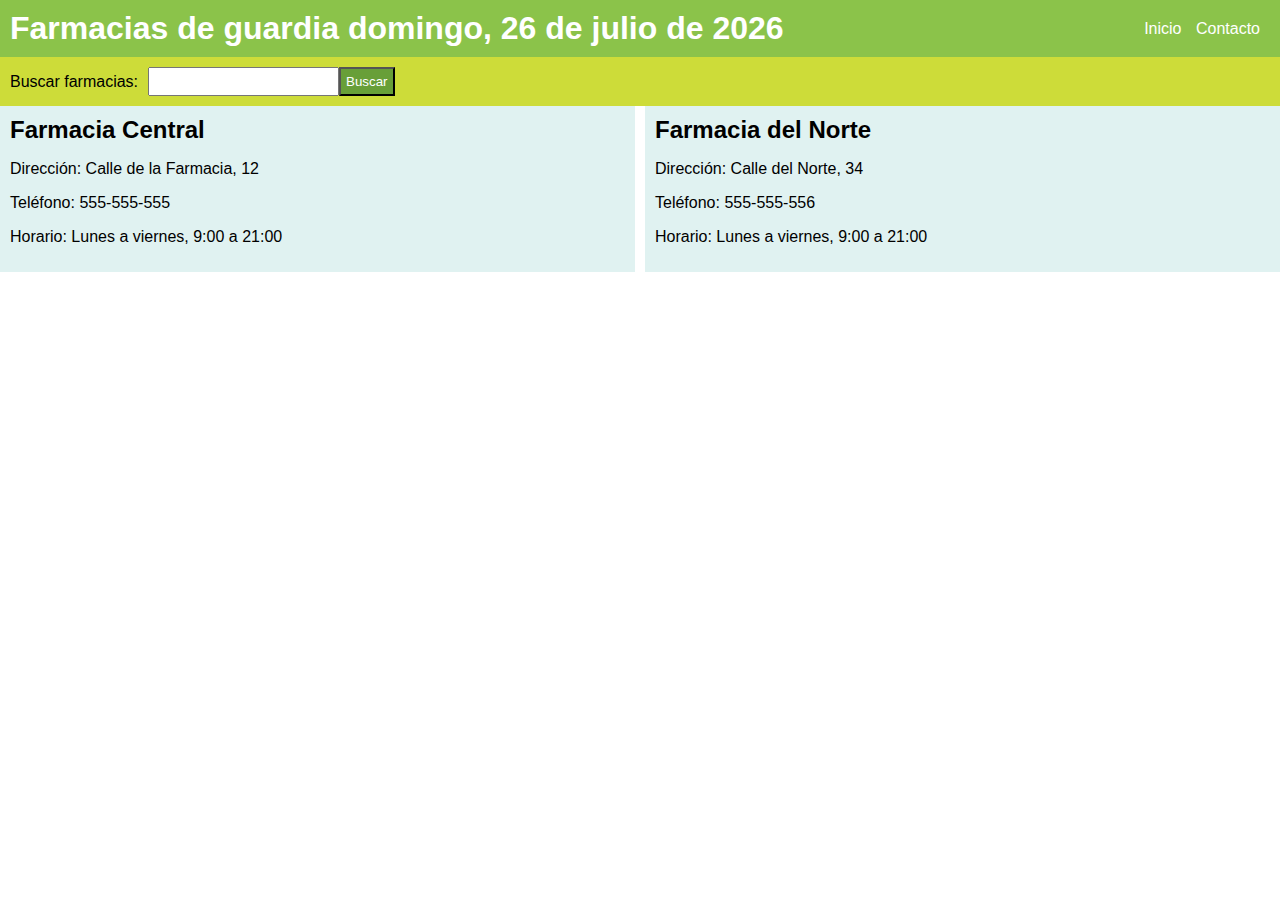
<file: farma_jueves_fin/farma_miercoles/index.html>
<!DOCTYPE html>
<html>
  <head>
    <title>Farmacias de guardia</title>
    <link rel="stylesheet" type="text/css" href="./styles/styles.css">
    <script src="./scripts/main.js"></script>
  </head>
  <body onload="manejadorEventoOnload()">
    <header>
      <h1 id="main-title">Farmacias de guardia</h1>
      <nav>
        <a href="#">Inicio</a>
        <a href="#">Contacto</a>
      </nav>
    </header>
    <section id="search-section">
      <form>
        <label for="search">Buscar farmacias:</label>
        <input type="text" id="search">
        <input type="submit" value="Buscar">
      </form>
    </section>
    <section id="results-section">
      <div id="results-container" class="results-grid">
        <div class="result">
          <h2>Farmacia Central</h2>
          <p>Dirección: Calle de la Farmacia, 12</p>
          <p>Teléfono: 555-555-555</p>
          <p>Horario: Lunes a viernes, 9:00 a 21:00</p>
        </div>
        <div class="result">
          <h2>Farmacia del Norte</h2>
          <p>Dirección: Calle del Norte, 34</p>
          <p>Teléfono: 555-555-556</p>
          <p>Horario: Lunes a viernes, 9:00 a 21:00</p>
        </div>
        <!-- Más resultados -->
      </div>
    </section>
  </body>
</html>
</file>
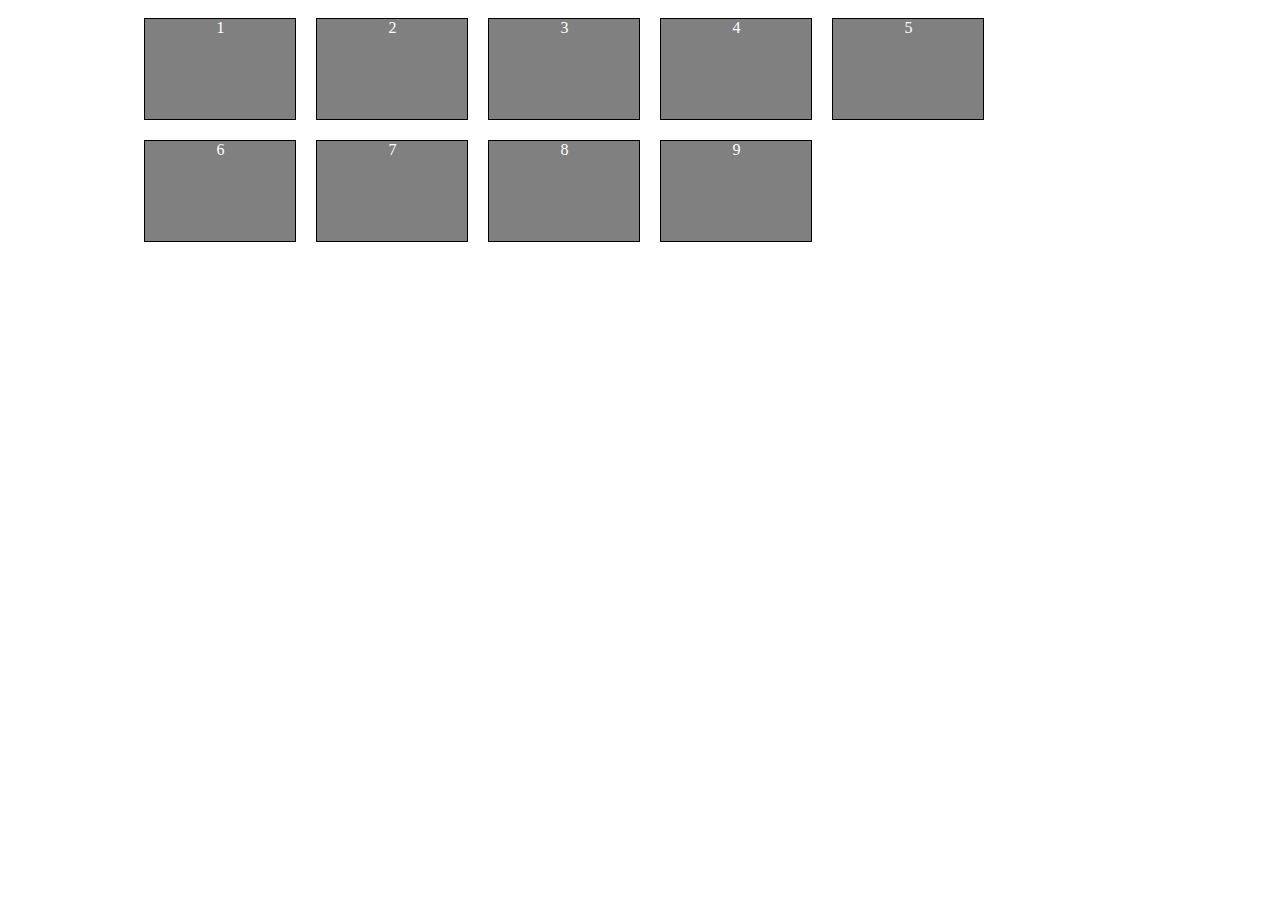
<file: Ejercicio Prueba Flexbox/flexbox.html>
<!DOCTYPE html>
<html>
    <head>
        <style>
            .lista{
                width: 80%;
                margin: 0 auto;
                display: flex;
                flex-direction: row;
                flex-wrap: wrap;
                justify-content: last baseline;
            }
            .item{
                width: 150px;
                height: 100px;
                background-color: gray;
                border: 1px solid black;
                margin: 10px;
                text-align: center;
                color: white;
            }
        </style>
    </head>
    <body>
        <div class="lista">
            <div class="item">1</div>
            <div class="item">2</div>
            <div class="item">3</div>
            <div class="item">4</div>
            <div class="item">5</div>
            <div class="item">6</div>
            <div class="item">7</div>
            <div class="item">8</div>
            <div class="item">9</div>
        </div>
    </body>
</html>
</file>
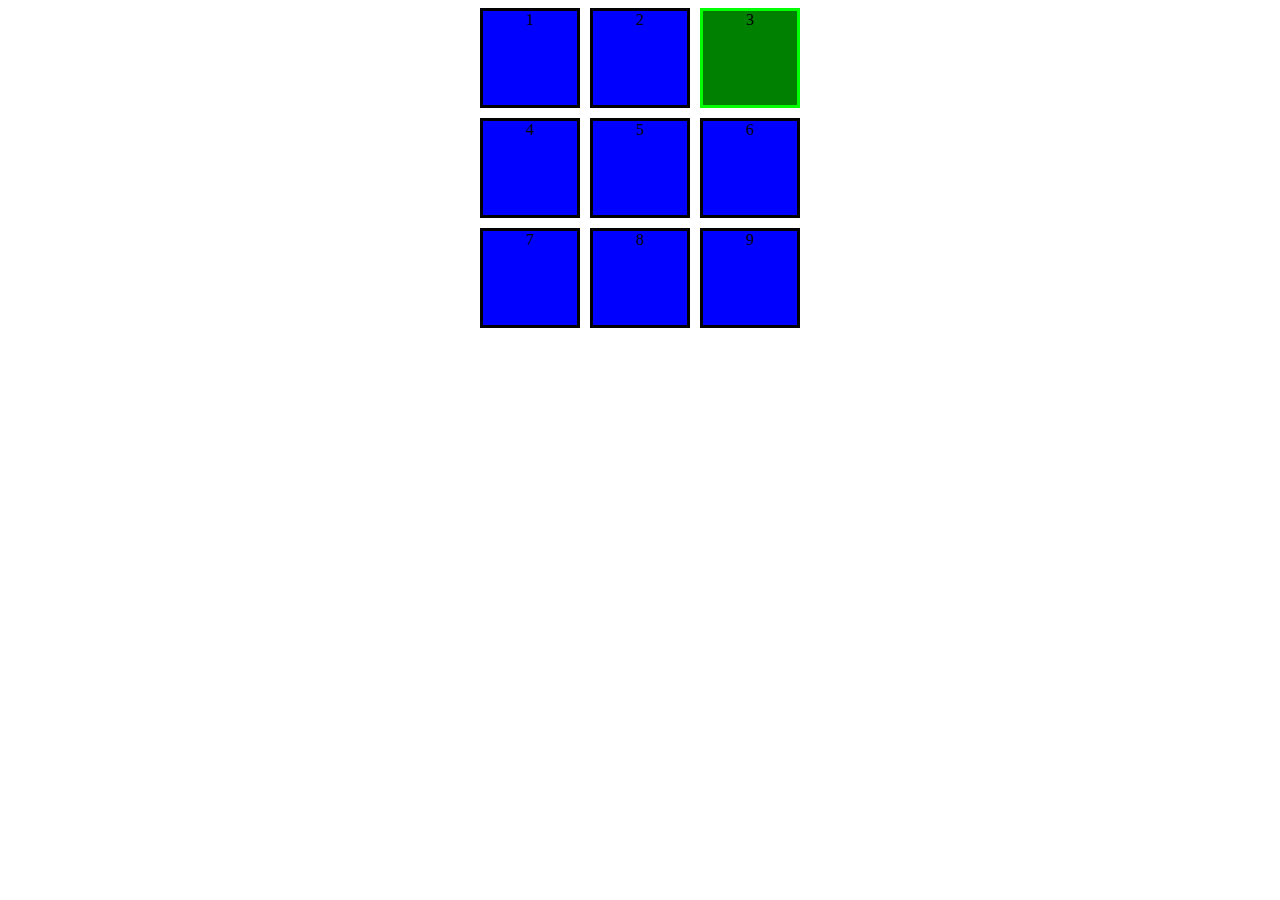
<file: Ejercicio Prueba Grid/grid.html>
<!DOCTYPE html>
<html>
    <head>
        <style>
            .cuadricula{
                display: grid;
                grid-template-rows: repeat(3,100px);
                grid-template-columns: repeat(3,100px);
                gap: 10px;
                justify-content: center;
            }
            .item{
                background-color: blue;
                border: 3px solid black;
                text-align: center;
            }
            .central{
                background-color: green;
                border: 3px solid lime;
                text-align: center;
            }
        </style>
    </head>
    <body>
        <div class="cuadricula">
            <div class="item">1</div>
            <div class="item">2</div>
            <div class="item central">3</div>
            <div class="item">4</div>
            <div class="item">5</div>
            <div class="item">6</div>
            <div class="item">7</div>
            <div class="item">8</div>
            <div class="item">9</div>
            </div>
    </body>
</html>
</file>
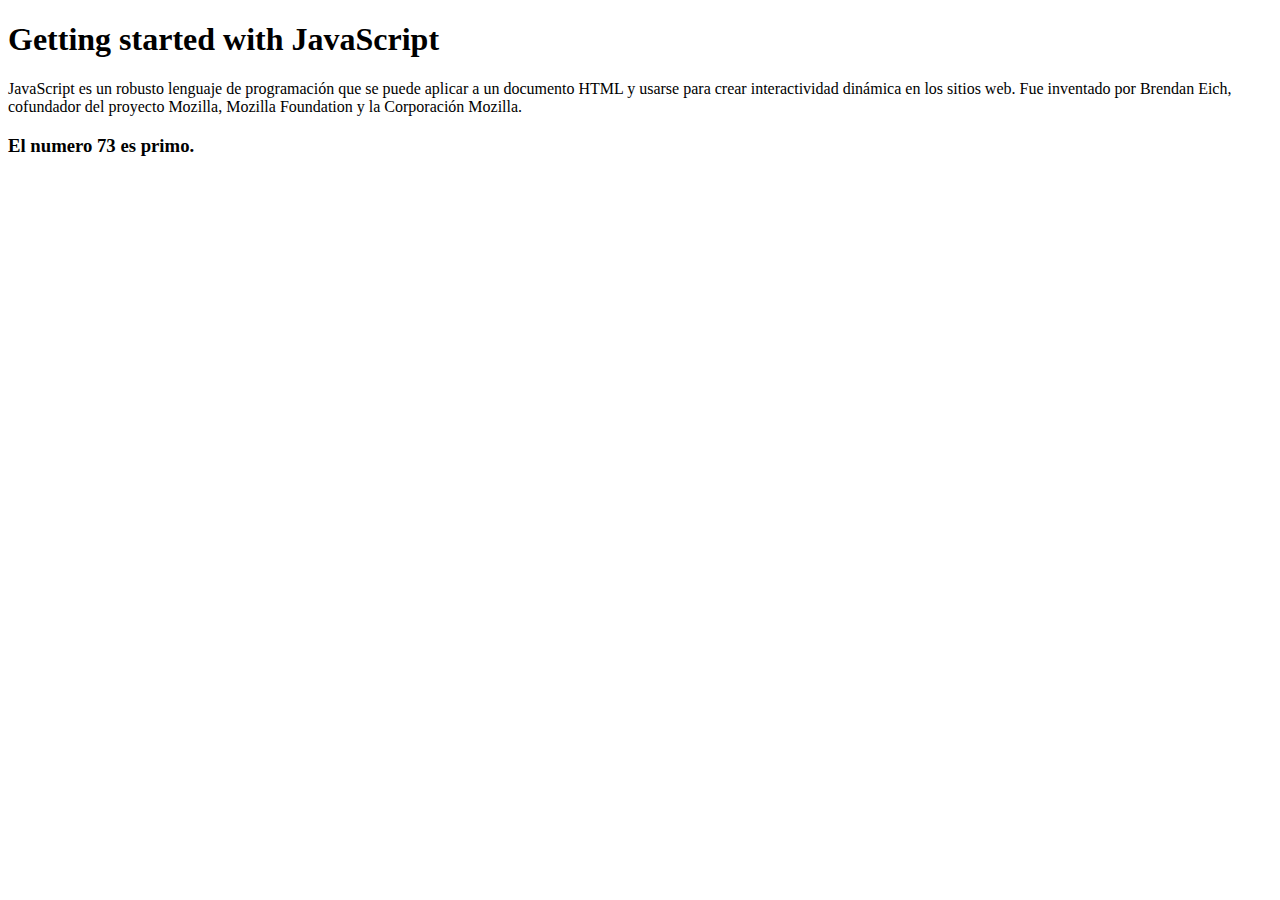
<file: JavaScript/plantilla.html>
<!DOCTYPE html>
<head>
    
</head>
<script src="./Scripts/main.js"></script>

<body>
    <h1>Getting started with JavaScript</h1>
    <p id="introduccion">JavaScript es un robusto lenguaje de programación que se puede aplicar a un documento HTML y usarse para crear interactividad 
        dinámica en los sitios web. Fue inventado por Brendan Eich, cofundador del proyecto Mozilla, Mozilla Foundation y la Corporación Mozilla.</p>

    <h3 id="primo">Veremos si el numero es primo</h3>
</body>
<script>
    console.log(esPrimo(47));
    let contenedorPrimos = document.getElementById("primo");
    let n = 73;
    if (esPrimo(n) === true){
        console.log("El numero " + n + " es primo."); 
        contenedorPrimos.innerHTML = "El numero " + n + " es primo."; 
    }
    else{
        contenedorPrimos.innerHTML = "El numero " + n + " no es primo.";
        console.log("El numero " + n + " no es primo.");
    }
</script>
</html>
</file>
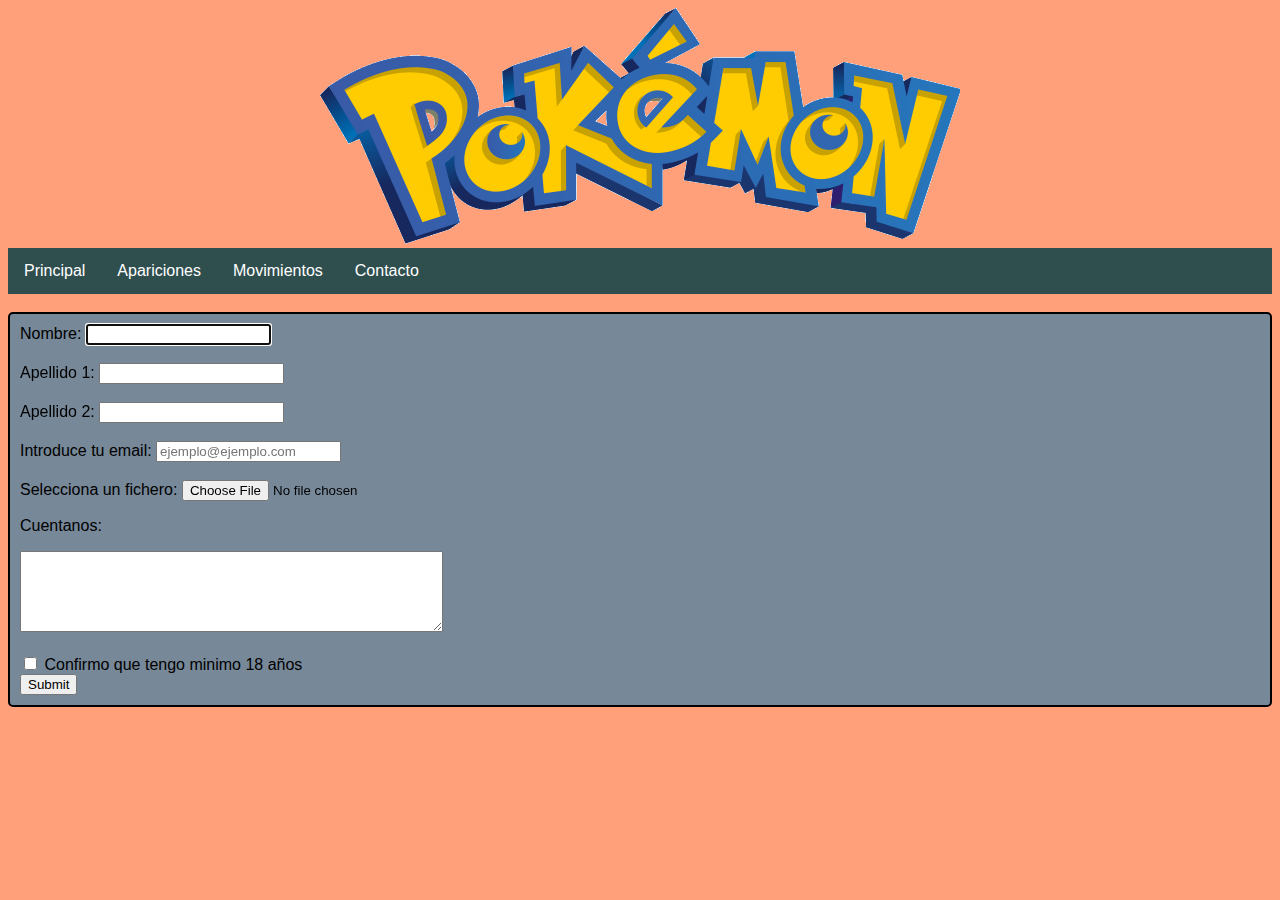
<file: Practica Navidad/contacto.html>
<!DOCTYPE html>
<html lang="en">
<html>

    <head>
        <meta charset="UTF-8">
        <title>Pokémon</title>
        <link rel="icon" href="./imagenes/icono_pokeball.ico" type="image/gif" sizes="16x16">
        <link rel="stylesheet" href="./estiloscontacto.css">

    </head>

    <header>
        <a href="./principal.html"><img src="./imagenes/Logo-Pokémon.png"></a>
    </header>

    <body>

        <ul>
            <li><a class="active" href="./principal.html">Principal</a></li>
            <li><a href="./juegos.html">Apariciones</a></li>
            <li><a href="./movimientos.html">Movimientos</a></li>
            <li><a href="./contacto.html">Contacto</a></li>
        </ul><br>

        <form class="formulario" action="https://httpbin.org/get" method="get">
            <form class="informacion">
                <label for="nombre">Nombre:</label>
                <input type="text" id="nombre" name="nombre" required autofocus><br><br>
                <label for="apellido1">Apellido 1:</label>
                <input type="text" id="apellido1" name="apellido1" required><br><br>
                <label for="apellido2">Apellido 2:</label>
                <input type="text" id="apellido2" name="apellido2" required><br><br>

                <label for="email">Introduce tu email:</label>
                <input type="email" id="email" name="email" placeholder="ejemplo@ejemplo.com" required><br><br>
                <label for="myfile">Selecciona un fichero:</label>
                <input type="file" id="archivo" name="archivo"><br>
                <p>Cuentanos:<label for="areatexto"></label></p>
                <textarea id="cosa" name="texto" rows="5" cols="50" required minlength="20" maxlength="500"></textarea><br><br>
                <label><input type="checkbox" id="edad" required> Confirmo que tengo minimo 18 años</label><br>
                <label><input type="submit"></label>


            </form>
        </form>


    </body>


</html>
</file>
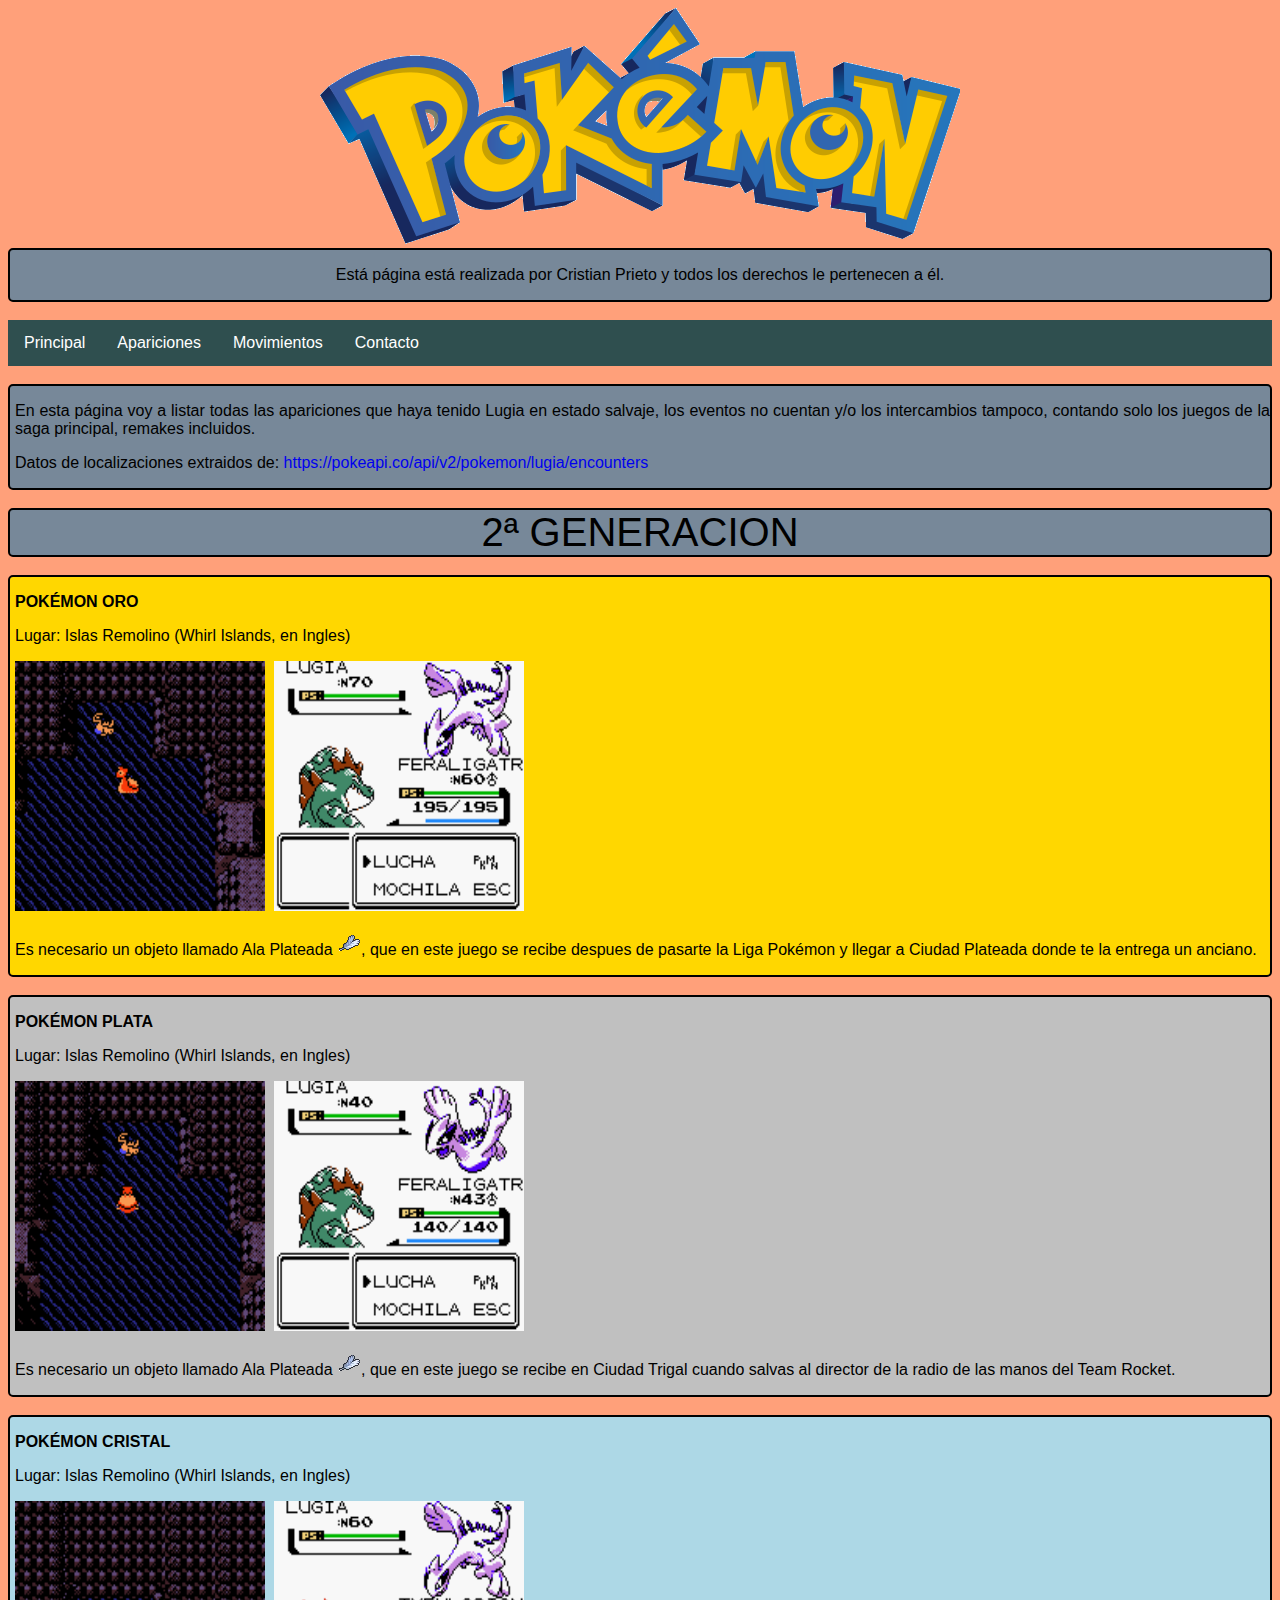
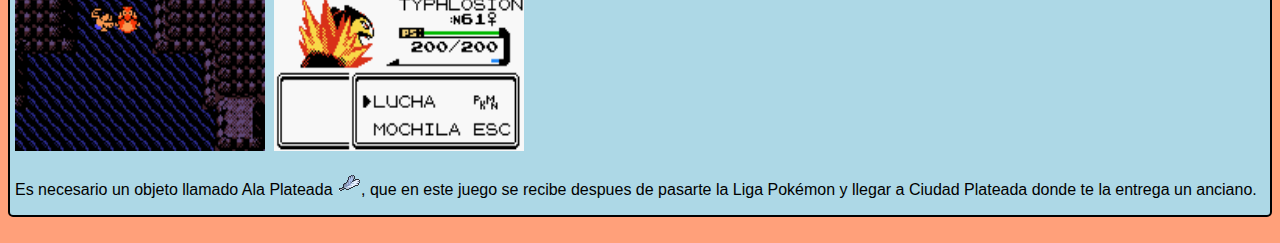
<file: Practica Navidad/juegos.html>
<!DOCTYPE html>
<html lang="en">
<html>

    <head>
        <meta charset="UTF-8">
        <title>Pokémon</title>
        <link rel="icon" href="./imagenes/icono_pokeball.ico" type="image/gif" sizes="16x16">
        <link rel="stylesheet" href="./estilosjuegos.css">
    </head>

    <header>
        <a class="logo" href="./principal.html"><img src="./imagenes/Logo-Pokémon.png"></a>
    </header>

    <body>
        <div class="informacion">
            <p>Está página está realizada por Cristian Prieto y todos los derechos le pertenecen a él.</p>
        </div><br>

        <ul>
            <li><a class="active" href="./principal.html">Principal</a></li>
            <li><a href="./juegos.html">Apariciones</a></li>
            <li><a href="./movimientos.html">Movimientos</a></li>
            <li><a href="./contacto.html">Contacto</a></li>
        </ul><br>

        <div class="creacion">
            <p>En esta página voy a listar todas las apariciones que haya tenido Lugia en estado salvaje, los eventos no cuentan 
                y/o los intercambios tampoco, contando solo los juegos de la saga principal, remakes incluidos.</p>
            <p>Datos de localizaciones extraidos de: <a class="localizaciones" href="https://pokeapi.co/api/v2/pokemon/lugia/encounters">
                https://pokeapi.co/api/v2/pokemon/lugia/encounters</a></p>
        </div>
        <br>
        <div class="lugares">
            <div class="juegos">
                <div class="generacion2">2ª GENERACION</div><br>
                    <div class="hooh">
                        <div class="oro">
                            <p><strong>POKÉMON ORO</strong></p>
                            <p>Lugar: Islas Remolino (Whirl Islands, en Ingles)</p>
                        </div>
                        <div class="fotosoro">
                            <img class="oroencuentro" src="./imagenes/Localizacion/Pokémon_Oro_Lugia.png">
                            <img class="oropelea"src="./imagenes/Pelea/Pokémon_Oro_Pelea_Lugia.png">
                        </div>
                        <p class="texto1">Es necesario un objeto llamado Ala Plateada <img src="./imagenes/Objeto/Ala_Plateada.png">, que en este juego se recibe despues de pasarte la Liga Pokémon 
                            y llegar a Ciudad Plateada donde te la entrega un anciano.</p>
                    </div><br>
                    <div class="lugia">
                        <div class="plata">
                            <p><strong>POKÉMON PLATA</strong></p>
                            <p>Lugar: Islas Remolino (Whirl Islands, en Ingles)</p>
                        </div>
                        <div class="fotosplata">
                            <img class="plataencuentro" src="./imagenes/Localizacion/Pokémon_Plata_Lugia.png">
                            <img class="platapelea"src="./imagenes/Pelea/Pokémon_Plata_Pelea_Lugia.png">
                        </div>
                        <p class="texto2">Es necesario un objeto llamado Ala Plateada <img src="./imagenes/Objeto/Ala_Plateada.png">, que en este juego se recibe en Ciudad Trigal cuando salvas al
                            director de la radio de las manos del Team Rocket.</p>
                    </div><br>
                    <div class="suicune">
                        <div class="cristal">
                            <p><strong>POKÉMON CRISTAL</strong></p>
                            <p>Lugar: Islas Remolino (Whirl Islands, en Ingles)</p>
                        </div>
                        <div class="fotoscristal">
                            <img class="cristalencuentro" src="./imagenes/Localizacion/Pokémon_Cristal_Lugia.png">
                            <img class="cristalpelea"src="./imagenes/Pelea/Pokémon_Cristal_Pelea_Lugia.png">
                        </div>
                        <p class="texto3">Es necesario un objeto llamado Ala Plateada <img src="./imagenes/Objeto/Ala_Plateada.png">, que en este juego se recibe despues de pasarte la Liga Pokémon 
                            y llegar a Ciudad Plateada donde te la entrega un anciano.</p>
                    </div><br>
            </div>
        </div>

    </body>
</html>
</file>
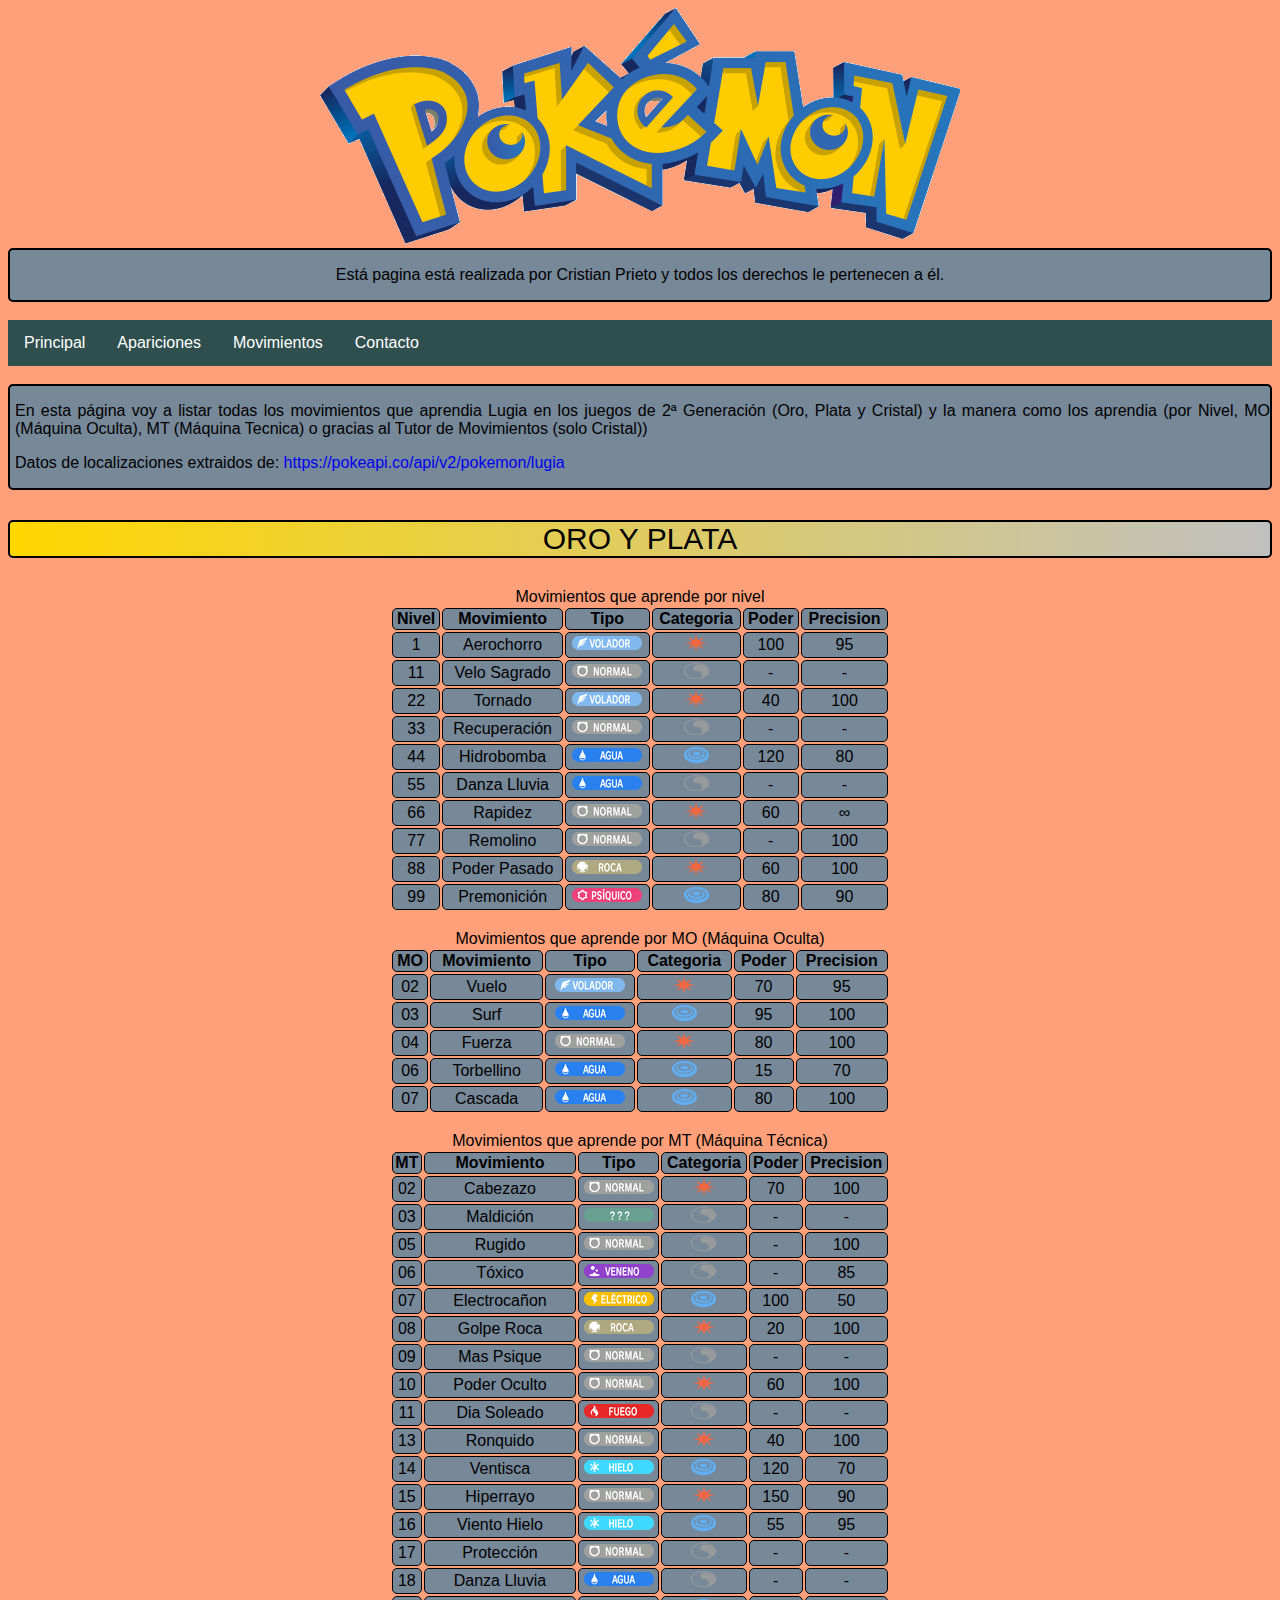
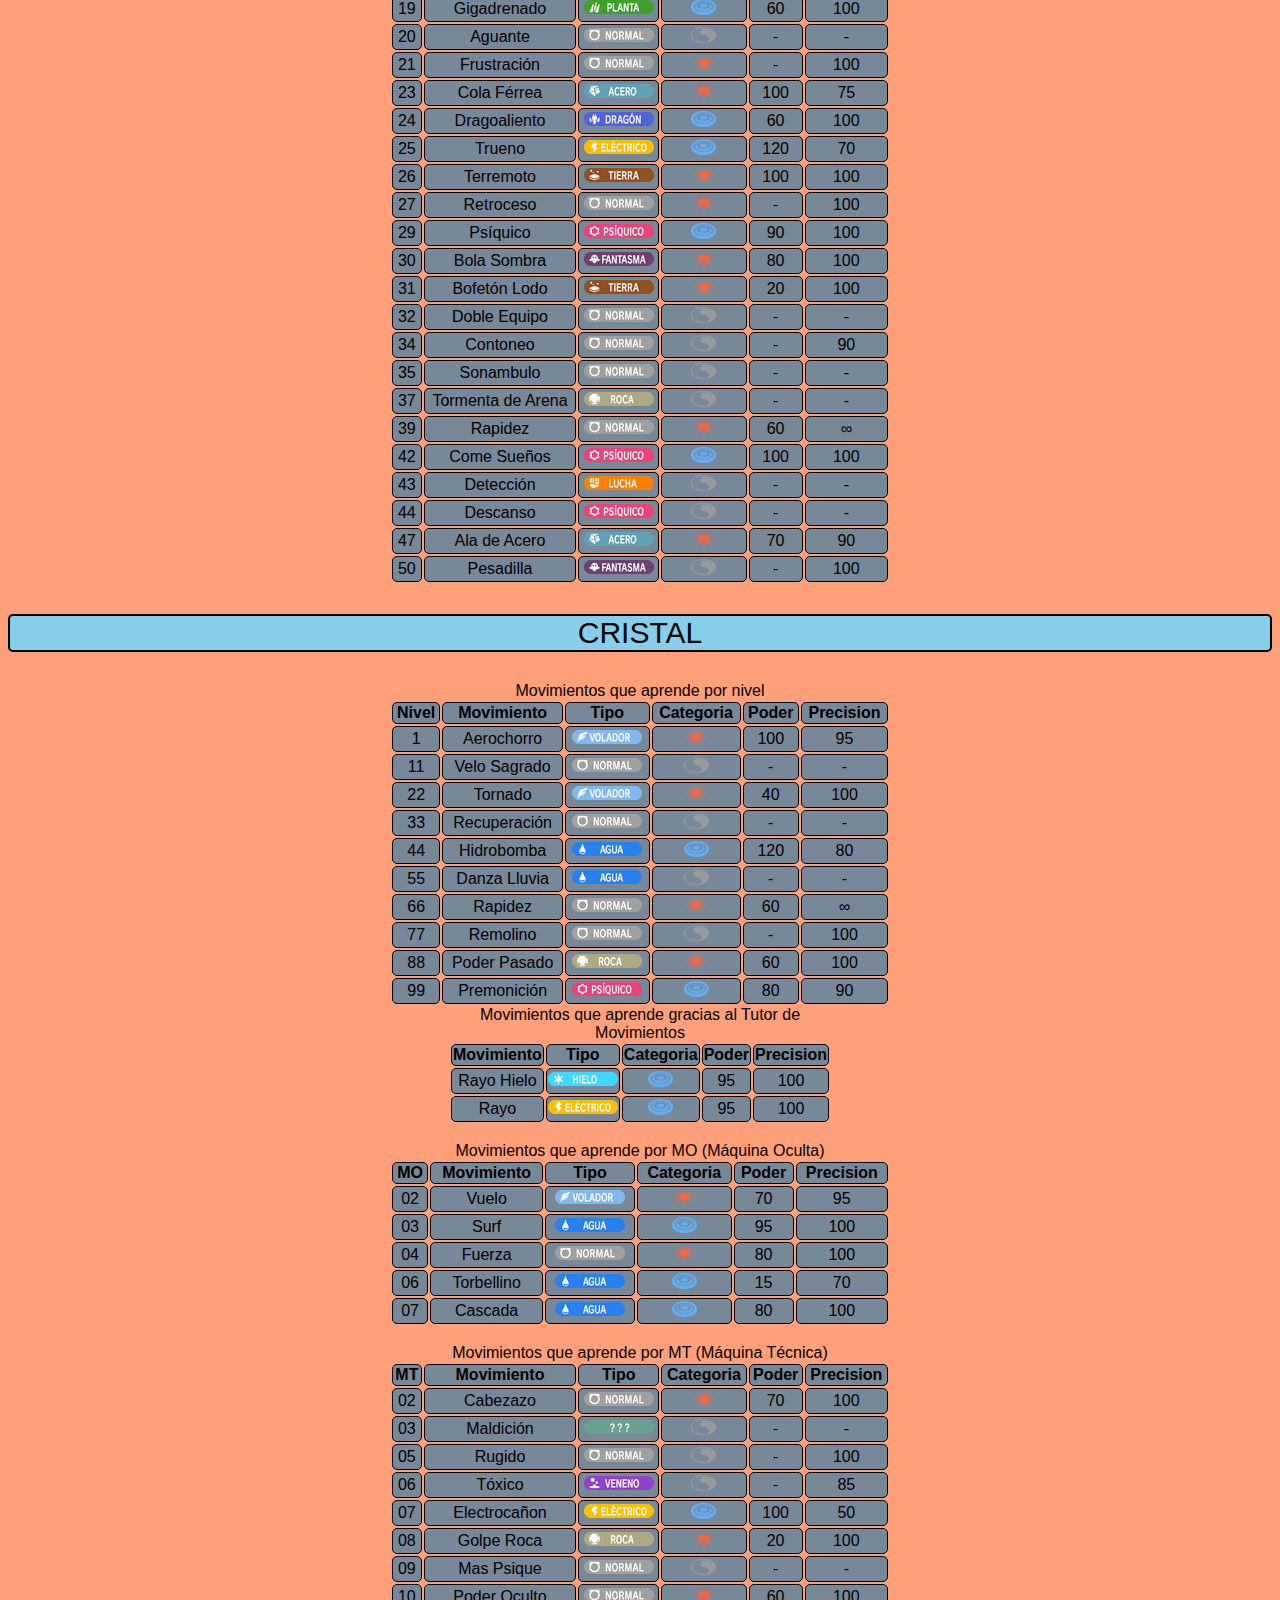
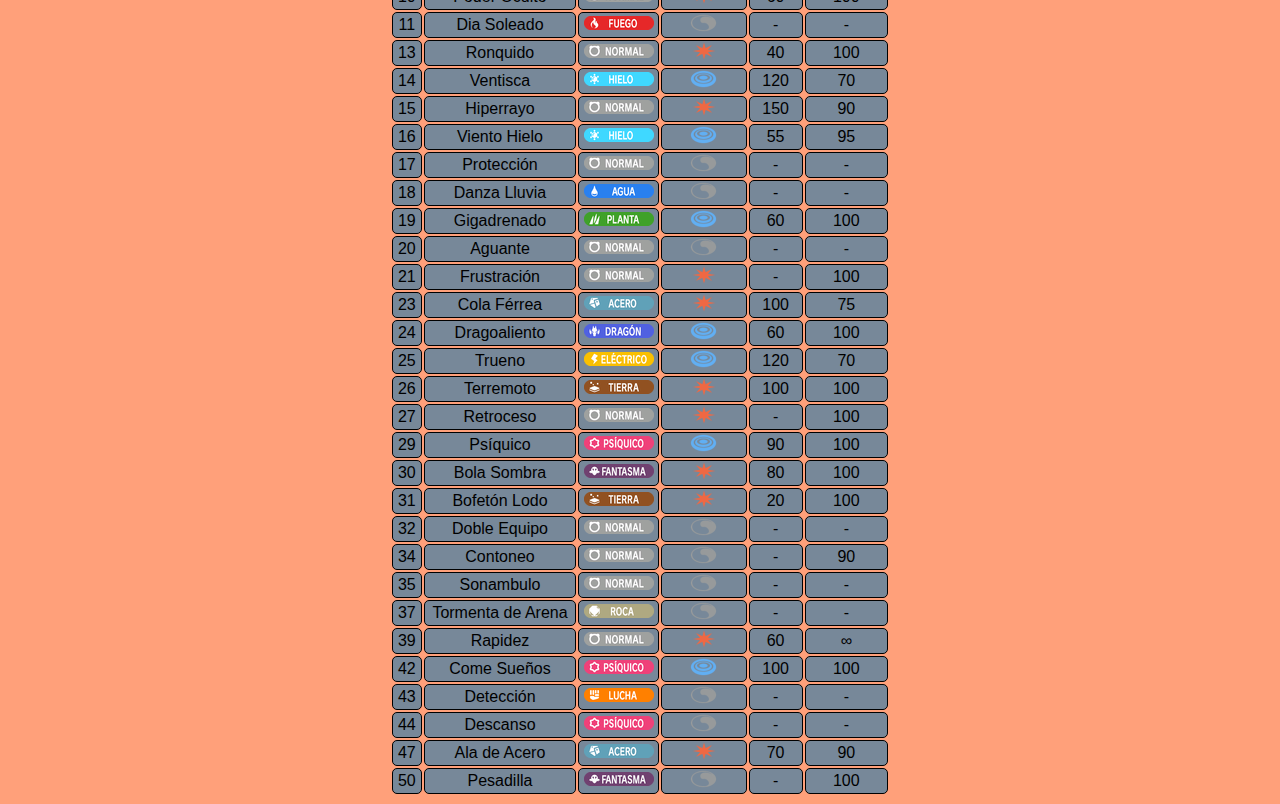
<file: Practica Navidad/movimientos.html>
<!DOCTYPE html>
<html lang="en">
<html>

    <head>
        <meta charset="UTF-8">
        <title>Pokémon</title>
        <link rel="icon" href="./imagenes/icono_pokeball.ico" type="image/gif" sizes="16x16">
        <link rel="stylesheet" href="./estilosmovimientos.css">
    </head>

    <header>
        <a class="logo" href="./principal.html"><img src="./imagenes/Logo-Pokémon.png"></a>
    </header>

    <body>
        <div class="informacion">
            <p>Está pagina está realizada por Cristian Prieto y todos los derechos le pertenecen a él.</p>
        </div><br>

        <ul>
            <li><a class="active" href="./principal.html">Principal</a></li>
            <li><a href="./juegos.html">Apariciones</a></li>
            <li><a href="./movimientos.html">Movimientos</a></li>
            <li><a href="./contacto.html">Contacto</a></li>
        </ul><br>

        <div class="creacion">
            <p>En esta página voy a listar todas los movimientos que aprendia Lugia en los juegos de 2ª Generación (Oro,
                Plata y Cristal) y la manera como los aprendia (por Nivel, MO (Máquina Oculta), MT (Máquina Tecnica) o gracias
                al Tutor de Movimientos (solo Cristal))</p>
            <p>Datos de localizaciones extraidos de: <a class="localizaciones" href="https://pokeapi.co/api/v2/pokemon/lugia">
                https://pokeapi.co/api/v2/pokemon/lugia</a></p>
        </div>
        
        <p class="juegos1">ORO Y PLATA</p>
        <table class="nivel">
            <caption>Movimientos que aprende por nivel</caption>
            <tr>
                <th>Nivel</th>
                <th>Movimiento</th>
                <th>Tipo</th>
                <th>Categoria</th>
                <th>Poder</th>
                <th>Precision</th>
            </tr>
            <tr>
                <td>1</td>
                <td>Aerochorro</td>
                <td><img src="./imagenes/Tipos/Tipo_Volador.png"></td>
                <td><img src="./imagenes/Categoria/Fisico.png"></td>
                <td>100</td>
                <td>95</td>
            </tr>
            <tr>
                <td>11</td>
                <td>Velo Sagrado</td>
                <td><img src="./imagenes/Tipos/Tipo_Normal.png"></td>
                <td><img src="./imagenes/Categoria/Estado.png"></td>
                <td>-</td>
                <td>-</td>
            </tr>
            <tr>
                <td>22</td>
                <td>Tornado</td>
                <td><img src="./imagenes/Tipos/Tipo_Volador.png"></td>
                <td><img src="./imagenes/Categoria/Fisico.png"></td>
                <td>40</td>
                <td>100</td>
            </tr>
            <tr>
                <td>33</td>
                <td>Recuperación</td>
                <td><img src="./imagenes/Tipos/Tipo_Normal.png"></td>
                <td><img src="./imagenes/Categoria/Estado.png"></td>
                <td>-</td>
                <td>-</td>
            </tr>
            <tr>
                <td>44</td>
                <td>Hidrobomba</td>
                <td><img src="./imagenes/Tipos/Tipo_Agua.png"></td>
                <td><img src="./imagenes/Categoria/Especial.png"></td>
                <td>120</td>
                <td>80</td>
            </tr>
            <tr>
                <td>55</td>
                <td>Danza Lluvia</td>
                <td><img src="./imagenes/Tipos/Tipo_Agua.png"></td>
                <td><img src="./imagenes/Categoria/Estado.png"></td>
                <td>-</td>
                <td>-</td>
            </tr>
            <tr>
                <td>66</td>
                <td>Rapidez</td>
                <td><img src="./imagenes/Tipos/Tipo_Normal.png"></td>
                <td><img src="./imagenes/Categoria/Fisico.png"></td>
                <td>60</td>
                <td>∞</td>
            </tr>
            <tr>
                <td>77</td>
                <td>Remolino</td>
                <td><img src="./imagenes/Tipos/Tipo_Normal.png"></td>
                <td><img src="./imagenes/Categoria/Estado.png"></td>
                <td>-</td>
                <td>100</td>
            </tr>
            <tr>
                <td>88</td>
                <td>Poder Pasado</td>
                <td><img src="./imagenes/Tipos/Tipo_Roca.png"></td>
                <td><img src="./imagenes/Categoria/Fisico.png"></td>
                <td>60</td>
                <td>100</td>
            </tr>
            <tr>
                <td>99</td>
                <td>Premonición</td>
                <td><img src="./imagenes/Tipos/Tipo_Psiquico.png"></td>
                <td><img src="./imagenes/Categoria/Especial.png"></td>
                <td>80</td>
                <td>90</td>
            </tr>
          </table>
          <table class="mo">
            <caption>Movimientos que aprende por MO (Máquina Oculta)</caption><br>
            <tr>
                <th>MO</th>
                <th>Movimiento</th>
                <th>Tipo</th>
                <th>Categoria</th>
                <th>Poder</th>
                <th>Precision</th>
            </tr>
            <tr>
                <td>02</td>
                <td>Vuelo</td>
                <td><img src="./imagenes/Tipos/Tipo_Volador.png"></td>
                <td><img src="./imagenes/Categoria/Fisico.png"></td>
                <td>70</td>
                <td>95</td>
            </tr>
            <tr>
                <td>03</td>
                <td>Surf</td>
                <td><img src="./imagenes/Tipos/Tipo_Agua.png"></td>
                <td><img src="./imagenes/Categoria/Especial.png"></td>
                <td>95</td>
                <td>100</td>
            </tr>
            <tr>
                <td>04</td>
                <td>Fuerza</td>
                <td><img src="./imagenes/Tipos/Tipo_Normal.png"></td>
                <td><img src="./imagenes/Categoria/Fisico.png"></td>
                <td>80</td>
                <td>100</td>
            </tr>
            <tr>
                <td>06</td>
                <td>Torbellino</td>
                <td><img src="./imagenes/Tipos/Tipo_Agua.png"></td>
                <td><img src="./imagenes/Categoria/Especial.png"></td>
                <td>15</td>
                <td>70</td>
            </tr>
            <tr>
                <td>07</td>
                <td>Cascada</td>
                <td><img src="./imagenes/Tipos/Tipo_Agua.png"></td>
                <td><img src="./imagenes/Categoria/Especial.png"></td>
                <td>80</td>
                <td>100</td>
            </tr>
          </table>
          <table class="mt">
            <caption>Movimientos que aprende por MT (Máquina Técnica)</caption><br>
            <tr>
                <th>MT</th>
                <th>Movimiento</th>
                <th>Tipo</th>
                <th>Categoria</th>
                <th>Poder</th>
                <th>Precision</th>
            </tr>
            <tr>
                <td>02</td>
                <td>Cabezazo</td>
                <td><img src="./imagenes/Tipos/Tipo_Normal.png"></td>
                <td><img src="./imagenes/Categoria/Fisico.png"></td>
                <td>70</td>
                <td>100</td>
            </tr>
            <tr>
                <td>03</td>
                <td>Maldición</td>
                <td><img src="./imagenes/Tipos/Tipo_Desconocido.png"></td>
                <td><img src="./imagenes/Categoria/Estado.png"></td>
                <td>-</td>
                <td>-</td>
            </tr>
            <tr>
                <td>05</td>
                <td>Rugido</td>
                <td><img src="./imagenes/Tipos/Tipo_Normal.png"></td>
                <td><img src="./imagenes/Categoria/Estado.png"></td>
                <td>-</td>
                <td>100</td>
            </tr>
            <tr>
                <td>06</td>
                <td>Tóxico</td>
                <td><img src="./imagenes/Tipos/Tipo_Veneno.png"></td>
                <td><img src="./imagenes/Categoria/Estado.png"></td>
                <td>-</td>
                <td>85</td>
            </tr>
            <tr>
                <td>07</td>
                <td>Electrocañon</td>
                <td><img src="./imagenes/Tipos/Tipo_Electrico.png"></td>
                <td><img src="./imagenes/Categoria/Especial.png"></td>
                <td>100</td>
                <td>50</td>
            </tr>
            <tr>
                <td>08</td>
                <td>Golpe Roca</td>
                <td><img src="./imagenes/Tipos/Tipo_Roca.png"></td>
                <td><img src="./imagenes/Categoria/Fisico.png"></td>
                <td>20</td>
                <td>100</td>
            </tr>
            <tr>
                <td>09</td>
                <td>Mas Psique</td>
                <td><img src="./imagenes/Tipos/Tipo_Normal.png"></td>
                <td><img src="./imagenes/Categoria/Estado.png"></td>
                <td>-</td>
                <td>-</td>
            </tr>
            <tr>
                <td>10</td>
                <td>Poder Oculto</td>
                <td><img src="./imagenes/Tipos/Tipo_Normal.png"></td>
                <td><img src="./imagenes/Categoria/Fisico.png"></td>
                <td>60</td>
                <td>100</td>
            </tr>
            <tr>
                <td>11</td>
                <td>Dia Soleado</td>
                <td><img src="./imagenes/Tipos/Tipo_Fuego.png"></td>
                <td><img src="./imagenes/Categoria/Estado.png"></td>
                <td>-</td>
                <td>-</td>
            </tr>
            <tr>
                <td>13</td>
                <td>Ronquido</td>
                <td><img src="./imagenes/Tipos/Tipo_Normal.png"></td>
                <td><img src="./imagenes/Categoria/Fisico.png"></td>
                <td>40</td>
                <td>100</td>
            </tr>
            <tr>
                <td>14</td>
                <td>Ventisca</td>
                <td><img src="./imagenes/Tipos/Tipo_Hielo.png"></td>
                <td><img src="./imagenes/Categoria/Especial.png"></td>
                <td>120</td>
                <td>70</td>
            </tr>
            <tr>
                <td>15</td>
                <td>Hiperrayo</td>
                <td><img src="./imagenes/Tipos/Tipo_Normal.png"></td>
                <td><img src="./imagenes/Categoria/Fisico.png"></td>
                <td>150</td>
                <td>90</td>
            </tr>
            <tr>
                <td>16</td>
                <td>Viento Hielo</td>
                <td><img src="./imagenes/Tipos/Tipo_Hielo.png"></td>
                <td><img src="./imagenes/Categoria/Especial.png"></td>
                <td>55</td>
                <td>95</td>
            </tr>
            <tr>
                <td>17</td>
                <td>Protección</td>
                <td><img src="./imagenes/Tipos/Tipo_Normal.png"></td>
                <td><img src="./imagenes/Categoria/Estado.png"></td>
                <td>-</td>
                <td>-</td>
            </tr>
            <tr>
                <td>18</td>
                <td>Danza Lluvia</td>
                <td><img src="./imagenes/Tipos/Tipo_Agua.png"></td>
                <td><img src="./imagenes/Categoria/Estado.png"></td>
                <td>-</td>
                <td>-</td>
            </tr>
            <tr>
                <td>19</td>
                <td>Gigadrenado</td>
                <td><img src="./imagenes/Tipos/Tipo_Planta.png"></td>
                <td><img src="./imagenes/Categoria/Especial.png"></td>
                <td>60</td>
                <td>100</td>
            </tr>
            <tr>
                <td>20</td>
                <td>Aguante</td>
                <td><img src="./imagenes/Tipos/Tipo_Normal.png"></td>
                <td><img src="./imagenes/Categoria/Estado.png"></td>
                <td>-</td>
                <td>-</td>
            </tr>
            <tr>
                <td>21</td>
                <td>Frustración</td>
                <td><img src="./imagenes/Tipos/Tipo_Normal.png"></td>
                <td><img src="./imagenes/Categoria/Fisico.png"></td>
                <td>-</td>
                <td>100</td>
            </tr>
            <tr>
                <td>23</td>
                <td>Cola Férrea</td>
                <td><img src="./imagenes/Tipos/Tipo_Acero.png"></td>
                <td><img src="./imagenes/Categoria/Fisico.png"></td>
                <td>100</td>
                <td>75</td>
            </tr>
            <tr>
                <td>24</td>
                <td>Dragoaliento</td>
                <td><img src="./imagenes/Tipos/Tipo_Dragon.png"></td>
                <td><img src="./imagenes/Categoria/Especial.png"></td>
                <td>60</td>
                <td>100</td>
            </tr>
            <tr>
                <td>25</td>
                <td>Trueno</td>
                <td><img src="./imagenes/Tipos/Tipo_Electrico.png"></td>
                <td><img src="./imagenes/Categoria/Especial.png"></td>
                <td>120</td>
                <td>70</td>
            </tr>
            <tr>
                <td>26</td>
                <td>Terremoto</td>
                <td><img src="./imagenes/Tipos/Tipo_Tierra.png"></td>
                <td><img src="./imagenes/Categoria/Fisico.png"></td>
                <td>100</td>
                <td>100</td>
            </tr>
            <tr>
                <td>27</td>
                <td>Retroceso</td>
                <td><img src="./imagenes/Tipos/Tipo_Normal.png"></td>
                <td><img src="./imagenes/Categoria/Fisico.png"></td>
                <td>-</td>
                <td>100</td>
            </tr>
            <tr>
                <td>29</td>
                <td>Psíquico</td>
                <td><img src="./imagenes/Tipos/Tipo_Psiquico.png"></td>
                <td><img src="./imagenes/Categoria/Especial.png"></td>
                <td>90</td>
                <td>100</td>
            </tr>
            <tr>
                <td>30</td>
                <td>Bola Sombra</td>
                <td><img src="./imagenes/Tipos/Tipo_Fantasma.png"></td>
                <td><img src="./imagenes/Categoria/Fisico.png"></td>
                <td>80</td>
                <td>100</td>
            </tr>
            <tr>
                <td>31</td>
                <td>Bofetón Lodo</td>
                <td><img src="./imagenes/Tipos/Tipo_Tierra.png"></td>
                <td><img src="./imagenes/Categoria/Fisico.png"></td>
                <td>20</td>
                <td>100</td>
            </tr>
            <tr>
                <td>32</td>
                <td>Doble Equipo</td>
                <td><img src="./imagenes/Tipos/Tipo_Normal.png"></td>
                <td><img src="./imagenes/Categoria/Estado.png"></td>
                <td>-</td>
                <td>-</td>
            </tr>
            <tr>
                <td>34</td>
                <td>Contoneo</td>
                <td><img src="./imagenes/Tipos/Tipo_Normal.png"></td>
                <td><img src="./imagenes/Categoria/Estado.png"></td>
                <td>-</td>
                <td>90</td>
            </tr>
            <tr>
                <td>35</td>
                <td>Sonambulo</td>
                <td><img src="./imagenes/Tipos/Tipo_Normal.png"></td>
                <td><img src="./imagenes/Categoria/Estado.png"></td>
                <td>-</td>
                <td>-</td>
            </tr>
            <tr>
                <td>37</td>
                <td>Tormenta de Arena</td>
                <td><img src="./imagenes/Tipos/Tipo_Roca.png"></td>
                <td><img src="./imagenes/Categoria/Estado.png"></td>
                <td>-</td>
                <td>-</td>
            </tr>
            <tr>
                <td>39</td>
                <td>Rapidez</td>
                <td><img src="./imagenes/Tipos/Tipo_Normal.png"></td>
                <td><img src="./imagenes/Categoria/Fisico.png"></td>
                <td>60</td>
                <td>∞</td>
            </tr>
            <tr>
                <td>42</td>
                <td>Come Sueños</td>
                <td><img src="./imagenes/Tipos/Tipo_Psiquico.png"></td>
                <td><img src="./imagenes/Categoria/Especial.png"></td>
                <td>100</td>
                <td>100</td>
            </tr>
            <tr>
                <td>43</td>
                <td>Detección</td>
                <td><img src="./imagenes/Tipos/Tipo_Lucha.png"></td>
                <td><img src="./imagenes/Categoria/Estado.png"></td>
                <td>-</td>
                <td>-</td>
            </tr>
            <tr>
                <td>44</td>
                <td>Descanso</td>
                <td><img src="./imagenes/Tipos/Tipo_Psiquico.png"></td>
                <td><img src="./imagenes/Categoria/Estado.png"></td>
                <td>-</td>
                <td>-</td>
            </tr>
            <tr>
                <td>47</td>
                <td>Ala de Acero</td>
                <td><img src="./imagenes/Tipos/Tipo_Acero.png"></td>
                <td><img src="./imagenes/Categoria/Fisico.png"></td>
                <td>70</td>
                <td>90</td>
            </tr>
            <tr>
                <td>50</td>
                <td>Pesadilla</td>
                <td><img src="./imagenes/Tipos/Tipo_Fantasma.png"></td>
                <td><img src="./imagenes/Categoria/Estado.png"></td>
                <td>-</td>
                <td>100</td>
            </tr>
          </table>
          <p class="juegos2">CRISTAL</p>
          <table class="nivel2">
              <caption>Movimientos que aprende por nivel</caption>
              <tr>
                  <th>Nivel</th>
                  <th>Movimiento</th>
                  <th>Tipo</th>
                  <th>Categoria</th>
                  <th>Poder</th>
                  <th>Precision</th>
              </tr>
              <tr>
                  <td>1</td>
                  <td>Aerochorro</td>
                  <td><img src="./imagenes/Tipos/Tipo_Volador.png"></td>
                  <td><img src="./imagenes/Categoria/Fisico.png"></td>
                  <td>100</td>
                  <td>95</td>
              </tr>
              <tr>
                  <td>11</td>
                  <td>Velo Sagrado</td>
                  <td><img src="./imagenes/Tipos/Tipo_Normal.png"></td>
                  <td><img src="./imagenes/Categoria/Estado.png"></td>
                  <td>-</td>
                  <td>-</td>
              </tr>
              <tr>
                  <td>22</td>
                  <td>Tornado</td>
                  <td><img src="./imagenes/Tipos/Tipo_Volador.png"></td>
                  <td><img src="./imagenes/Categoria/Fisico.png"></td>
                  <td>40</td>
                  <td>100</td>
              </tr>
              <tr>
                  <td>33</td>
                  <td>Recuperación</td>
                  <td><img src="./imagenes/Tipos/Tipo_Normal.png"></td>
                  <td><img src="./imagenes/Categoria/Estado.png"></td>
                  <td>-</td>
                  <td>-</td>
              </tr>
              <tr>
                  <td>44</td>
                  <td>Hidrobomba</td>
                  <td><img src="./imagenes/Tipos/Tipo_Agua.png"></td>
                  <td><img src="./imagenes/Categoria/Especial.png"></td>
                  <td>120</td>
                  <td>80</td>
              </tr>
              <tr>
                  <td>55</td>
                  <td>Danza Lluvia</td>
                  <td><img src="./imagenes/Tipos/Tipo_Agua.png"></td>
                  <td><img src="./imagenes/Categoria/Estado.png"></td>
                  <td>-</td>
                  <td>-</td>
              </tr>
              <tr>
                  <td>66</td>
                  <td>Rapidez</td>
                  <td><img src="./imagenes/Tipos/Tipo_Normal.png"></td>
                  <td><img src="./imagenes/Categoria/Fisico.png"></td>
                  <td>60</td>
                  <td>∞</td>
              </tr>
              <tr>
                  <td>77</td>
                  <td>Remolino</td>
                  <td><img src="./imagenes/Tipos/Tipo_Normal.png"></td>
                  <td><img src="./imagenes/Categoria/Estado.png"></td>
                  <td>-</td>
                  <td>100</td>
              </tr>
              <tr>
                  <td>88</td>
                  <td>Poder Pasado</td>
                  <td><img src="./imagenes/Tipos/Tipo_Roca.png"></td>
                  <td><img src="./imagenes/Categoria/Fisico.png"></td>
                  <td>60</td>
                  <td>100</td>
              </tr>
              <tr>
                  <td>99</td>
                  <td>Premonición</td>
                  <td><img src="./imagenes/Tipos/Tipo_Psiquico.png"></td>
                  <td><img src="./imagenes/Categoria/Especial.png"></td>
                  <td>80</td>
                  <td>90</td>
              </tr>
            </table> 
            <table class="tutor">
                <caption>Movimientos que aprende gracias al Tutor de Movimientos</caption>
                <tr>
                    <th>Movimiento</th>
                    <th>Tipo</th>
                    <th>Categoria</th>
                    <th>Poder</th>
                    <th>Precision</th>
                </tr>
                <tr>
                    <td>Rayo Hielo</td>
                    <td><img src="./imagenes/Tipos/Tipo_Hielo.png"></td>
                    <td><img src="./imagenes/Categoria/Especial.png"></td>
                    <td>95</td>
                    <td>100</td>
                </tr>  
                <tr>
                    <td>Rayo</td>
                    <td><img src="./imagenes/Tipos/Tipo_Electrico.png"></td>
                    <td><img src="./imagenes/Categoria/Especial.png"></td>
                    <td>95</td>
                    <td>100</td>
                </tr> 
            </table>
            <table class="mo2">
                <caption>Movimientos que aprende por MO (Máquina Oculta)</caption><br>
                <tr>
                    <th>MO</th>
                    <th>Movimiento</th>
                    <th>Tipo</th>
                    <th>Categoria</th>
                    <th>Poder</th>
                    <th>Precision</th>
                </tr>
                <tr>
                    <td>02</td>
                    <td>Vuelo</td>
                    <td><img src="./imagenes/Tipos/Tipo_Volador.png"></td>
                    <td><img src="./imagenes/Categoria/Fisico.png"></td>
                    <td>70</td>
                    <td>95</td>
                </tr>
                <tr>
                    <td>03</td>
                    <td>Surf</td>
                    <td><img src="./imagenes/Tipos/Tipo_Agua.png"></td>
                    <td><img src="./imagenes/Categoria/Especial.png"></td>
                    <td>95</td>
                    <td>100</td>
                </tr>
                <tr>
                    <td>04</td>
                    <td>Fuerza</td>
                    <td><img src="./imagenes/Tipos/Tipo_Normal.png"></td>
                    <td><img src="./imagenes/Categoria/Fisico.png"></td>
                    <td>80</td>
                    <td>100</td>
                </tr>
                <tr>
                    <td>06</td>
                    <td>Torbellino</td>
                    <td><img src="./imagenes/Tipos/Tipo_Agua.png"></td>
                    <td><img src="./imagenes/Categoria/Especial.png"></td>
                    <td>15</td>
                    <td>70</td>
                </tr>
                <tr>
                    <td>07</td>
                    <td>Cascada</td>
                    <td><img src="./imagenes/Tipos/Tipo_Agua.png"></td>
                    <td><img src="./imagenes/Categoria/Especial.png"></td>
                    <td>80</td>
                    <td>100</td>
                </tr>
              </table>
              <table class="mt2">
                <caption>Movimientos que aprende por MT (Máquina Técnica)</caption><br>
                <tr>
                    <th>MT</th>
                    <th>Movimiento</th>
                    <th>Tipo</th>
                    <th>Categoria</th>
                    <th>Poder</th>
                    <th>Precision</th>
                </tr>
                <tr>
                    <td>02</td>
                    <td>Cabezazo</td>
                    <td><img src="./imagenes/Tipos/Tipo_Normal.png"></td>
                    <td><img src="./imagenes/Categoria/Fisico.png"></td>
                    <td>70</td>
                    <td>100</td>
                </tr>
                <tr>
                    <td>03</td>
                    <td>Maldición</td>
                    <td><img src="./imagenes/Tipos/Tipo_Desconocido.png"></td>
                    <td><img src="./imagenes/Categoria/Estado.png"></td>
                    <td>-</td>
                    <td>-</td>
                </tr>
                <tr>
                    <td>05</td>
                    <td>Rugido</td>
                    <td><img src="./imagenes/Tipos/Tipo_Normal.png"></td>
                    <td><img src="./imagenes/Categoria/Estado.png"></td>
                    <td>-</td>
                    <td>100</td>
                </tr>
                <tr>
                    <td>06</td>
                    <td>Tóxico</td>
                    <td><img src="./imagenes/Tipos/Tipo_Veneno.png"></td>
                    <td><img src="./imagenes/Categoria/Estado.png"></td>
                    <td>-</td>
                    <td>85</td>
                </tr>
                <tr>
                    <td>07</td>
                    <td>Electrocañon</td>
                    <td><img src="./imagenes/Tipos/Tipo_Electrico.png"></td>
                    <td><img src="./imagenes/Categoria/Especial.png"></td>
                    <td>100</td>
                    <td>50</td>
                </tr>
                <tr>
                    <td>08</td>
                    <td>Golpe Roca</td>
                    <td><img src="./imagenes/Tipos/Tipo_Roca.png"></td>
                    <td><img src="./imagenes/Categoria/Fisico.png"></td>
                    <td>20</td>
                    <td>100</td>
                </tr>
                <tr>
                    <td>09</td>
                    <td>Mas Psique</td>
                    <td><img src="./imagenes/Tipos/Tipo_Normal.png"></td>
                    <td><img src="./imagenes/Categoria/Estado.png"></td>
                    <td>-</td>
                    <td>-</td>
                </tr>
                <tr>
                    <td>10</td>
                    <td>Poder Oculto</td>
                    <td><img src="./imagenes/Tipos/Tipo_Normal.png"></td>
                    <td><img src="./imagenes/Categoria/Fisico.png"></td>
                    <td>60</td>
                    <td>100</td>
                </tr>
                <tr>
                    <td>11</td>
                    <td>Dia Soleado</td>
                    <td><img src="./imagenes/Tipos/Tipo_Fuego.png"></td>
                    <td><img src="./imagenes/Categoria/Estado.png"></td>
                    <td>-</td>
                    <td>-</td>
                </tr>
                <tr>
                    <td>13</td>
                    <td>Ronquido</td>
                    <td><img src="./imagenes/Tipos/Tipo_Normal.png"></td>
                    <td><img src="./imagenes/Categoria/Fisico.png"></td>
                    <td>40</td>
                    <td>100</td>
                </tr>
                <tr>
                    <td>14</td>
                    <td>Ventisca</td>
                    <td><img src="./imagenes/Tipos/Tipo_Hielo.png"></td>
                    <td><img src="./imagenes/Categoria/Especial.png"></td>
                    <td>120</td>
                    <td>70</td>
                </tr>
                <tr>
                    <td>15</td>
                    <td>Hiperrayo</td>
                    <td><img src="./imagenes/Tipos/Tipo_Normal.png"></td>
                    <td><img src="./imagenes/Categoria/Fisico.png"></td>
                    <td>150</td>
                    <td>90</td>
                </tr>
                <tr>
                    <td>16</td>
                    <td>Viento Hielo</td>
                    <td><img src="./imagenes/Tipos/Tipo_Hielo.png"></td>
                    <td><img src="./imagenes/Categoria/Especial.png"></td>
                    <td>55</td>
                    <td>95</td>
                </tr>
                <tr>
                    <td>17</td>
                    <td>Protección</td>
                    <td><img src="./imagenes/Tipos/Tipo_Normal.png"></td>
                    <td><img src="./imagenes/Categoria/Estado.png"></td>
                    <td>-</td>
                    <td>-</td>
                </tr>
                <tr>
                    <td>18</td>
                    <td>Danza Lluvia</td>
                    <td><img src="./imagenes/Tipos/Tipo_Agua.png"></td>
                    <td><img src="./imagenes/Categoria/Estado.png"></td>
                    <td>-</td>
                    <td>-</td>
                </tr>
                <tr>
                    <td>19</td>
                    <td>Gigadrenado</td>
                    <td><img src="./imagenes/Tipos/Tipo_Planta.png"></td>
                    <td><img src="./imagenes/Categoria/Especial.png"></td>
                    <td>60</td>
                    <td>100</td>
                </tr>
                <tr>
                    <td>20</td>
                    <td>Aguante</td>
                    <td><img src="./imagenes/Tipos/Tipo_Normal.png"></td>
                    <td><img src="./imagenes/Categoria/Estado.png"></td>
                    <td>-</td>
                    <td>-</td>
                </tr>
                <tr>
                    <td>21</td>
                    <td>Frustración</td>
                    <td><img src="./imagenes/Tipos/Tipo_Normal.png"></td>
                    <td><img src="./imagenes/Categoria/Fisico.png"></td>
                    <td>-</td>
                    <td>100</td>
                </tr>
                <tr>
                    <td>23</td>
                    <td>Cola Férrea</td>
                    <td><img src="./imagenes/Tipos/Tipo_Acero.png"></td>
                    <td><img src="./imagenes/Categoria/Fisico.png"></td>
                    <td>100</td>
                    <td>75</td>
                </tr>
                <tr>
                    <td>24</td>
                    <td>Dragoaliento</td>
                    <td><img src="./imagenes/Tipos/Tipo_Dragon.png"></td>
                    <td><img src="./imagenes/Categoria/Especial.png"></td>
                    <td>60</td>
                    <td>100</td>
                </tr>
                <tr>
                    <td>25</td>
                    <td>Trueno</td>
                    <td><img src="./imagenes/Tipos/Tipo_Electrico.png"></td>
                    <td><img src="./imagenes/Categoria/Especial.png"></td>
                    <td>120</td>
                    <td>70</td>
                </tr>
                <tr>
                    <td>26</td>
                    <td>Terremoto</td>
                    <td><img src="./imagenes/Tipos/Tipo_Tierra.png"></td>
                    <td><img src="./imagenes/Categoria/Fisico.png"></td>
                    <td>100</td>
                    <td>100</td>
                </tr>
                <tr>
                    <td>27</td>
                    <td>Retroceso</td>
                    <td><img src="./imagenes/Tipos/Tipo_Normal.png"></td>
                    <td><img src="./imagenes/Categoria/Fisico.png"></td>
                    <td>-</td>
                    <td>100</td>
                </tr>
                <tr>
                    <td>29</td>
                    <td>Psíquico</td>
                    <td><img src="./imagenes/Tipos/Tipo_Psiquico.png"></td>
                    <td><img src="./imagenes/Categoria/Especial.png"></td>
                    <td>90</td>
                    <td>100</td>
                </tr>
                <tr>
                    <td>30</td>
                    <td>Bola Sombra</td>
                    <td><img src="./imagenes/Tipos/Tipo_Fantasma.png"></td>
                    <td><img src="./imagenes/Categoria/Fisico.png"></td>
                    <td>80</td>
                    <td>100</td>
                </tr>
                <tr>
                    <td>31</td>
                    <td>Bofetón Lodo</td>
                    <td><img src="./imagenes/Tipos/Tipo_Tierra.png"></td>
                    <td><img src="./imagenes/Categoria/Fisico.png"></td>
                    <td>20</td>
                    <td>100</td>
                </tr>
                <tr>
                    <td>32</td>
                    <td>Doble Equipo</td>
                    <td><img src="./imagenes/Tipos/Tipo_Normal.png"></td>
                    <td><img src="./imagenes/Categoria/Estado.png"></td>
                    <td>-</td>
                    <td>-</td>
                </tr>
                <tr>
                    <td>34</td>
                    <td>Contoneo</td>
                    <td><img src="./imagenes/Tipos/Tipo_Normal.png"></td>
                    <td><img src="./imagenes/Categoria/Estado.png"></td>
                    <td>-</td>
                    <td>90</td>
                </tr>
                <tr>
                    <td>35</td>
                    <td>Sonambulo</td>
                    <td><img src="./imagenes/Tipos/Tipo_Normal.png"></td>
                    <td><img src="./imagenes/Categoria/Estado.png"></td>
                    <td>-</td>
                    <td>-</td>
                </tr>
                <tr>
                    <td>37</td>
                    <td>Tormenta de Arena</td>
                    <td><img src="./imagenes/Tipos/Tipo_Roca.png"></td>
                    <td><img src="./imagenes/Categoria/Estado.png"></td>
                    <td>-</td>
                    <td>-</td>
                </tr>
                <tr>
                    <td>39</td>
                    <td>Rapidez</td>
                    <td><img src="./imagenes/Tipos/Tipo_Normal.png"></td>
                    <td><img src="./imagenes/Categoria/Fisico.png"></td>
                    <td>60</td>
                    <td>∞</td>
                </tr>
                <tr>
                    <td>42</td>
                    <td>Come Sueños</td>
                    <td><img src="./imagenes/Tipos/Tipo_Psiquico.png"></td>
                    <td><img src="./imagenes/Categoria/Especial.png"></td>
                    <td>100</td>
                    <td>100</td>
                </tr>
                <tr>
                    <td>43</td>
                    <td>Detección</td>
                    <td><img src="./imagenes/Tipos/Tipo_Lucha.png"></td>
                    <td><img src="./imagenes/Categoria/Estado.png"></td>
                    <td>-</td>
                    <td>-</td>
                </tr>
                <tr>
                    <td>44</td>
                    <td>Descanso</td>
                    <td><img src="./imagenes/Tipos/Tipo_Psiquico.png"></td>
                    <td><img src="./imagenes/Categoria/Estado.png"></td>
                    <td>-</td>
                    <td>-</td>
                </tr>
                <tr>
                    <td>47</td>
                    <td>Ala de Acero</td>
                    <td><img src="./imagenes/Tipos/Tipo_Acero.png"></td>
                    <td><img src="./imagenes/Categoria/Fisico.png"></td>
                    <td>70</td>
                    <td>90</td>
                </tr>
                <tr>
                    <td>50</td>
                    <td>Pesadilla</td>
                    <td><img src="./imagenes/Tipos/Tipo_Fantasma.png"></td>
                    <td><img src="./imagenes/Categoria/Estado.png"></td>
                    <td>-</td>
                    <td>100</td>
                </tr>
              </table>     
    </body>
</html>
</file>
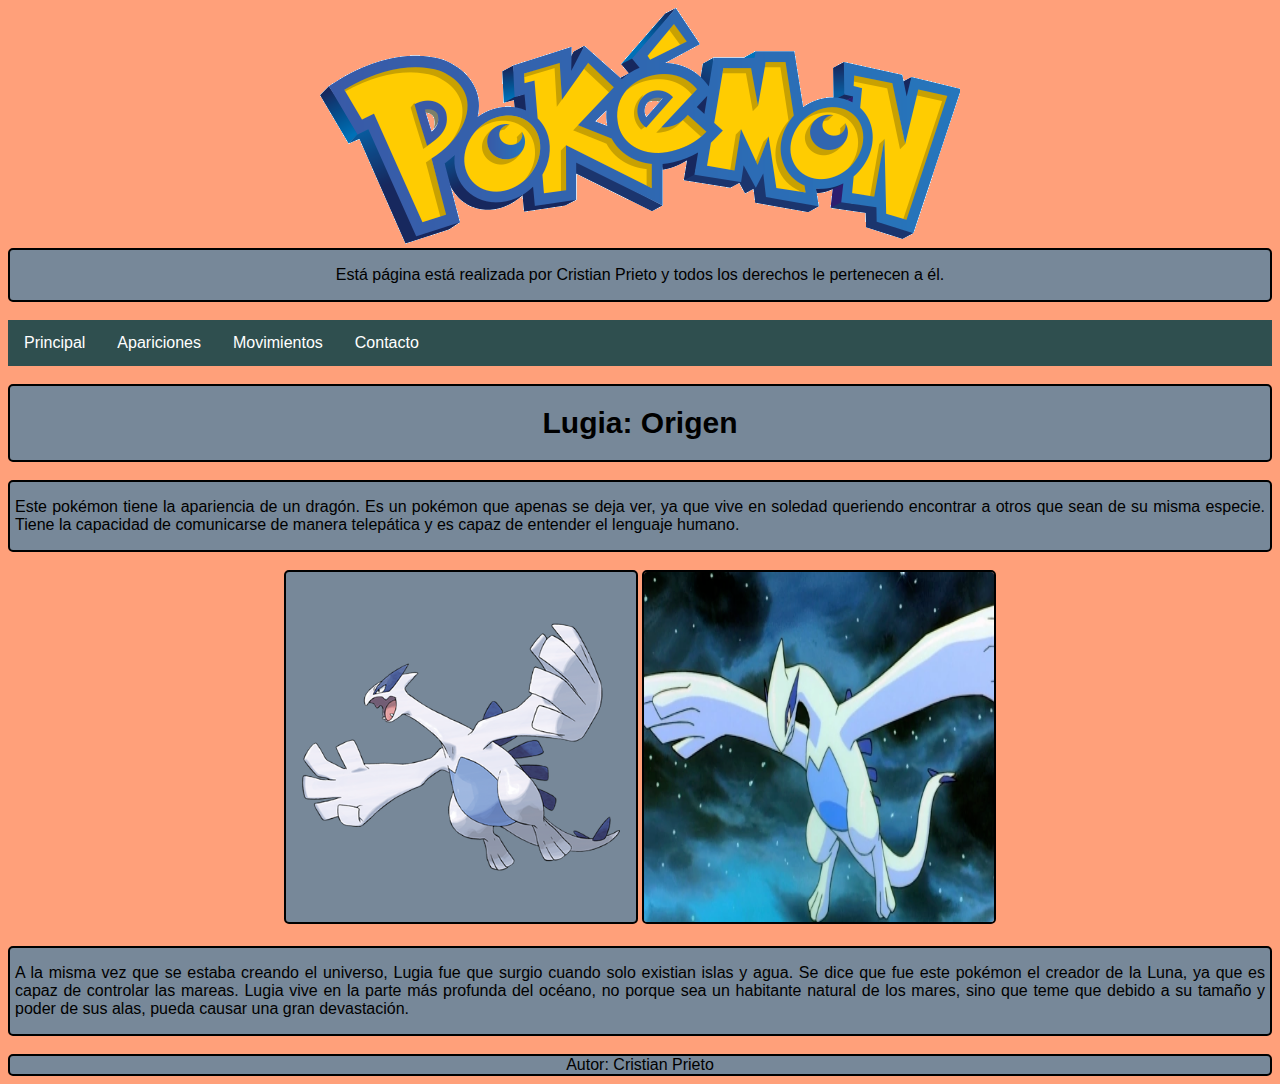
<file: Practica Navidad/principal.html>
<!DOCTYPE html>
<html lang="en">
<html>

    <head>
        <meta charset="UTF-8">
        <title>Pokémon</title>
        <link rel="icon" href="./imagenes/icono_pokeball.ico" type="image/gif" sizes="16x16">
        <link rel="stylesheet" href="./estilosprincipal.css">
    </head>

    <header>
        <a class="logo" href="./principal.html"><img src="./imagenes/Logo-Pokémon.png"></a>
    </header>

    <body>
        <div class="informacion">
            <p>Está página está realizada por Cristian Prieto y todos los derechos le pertenecen a él.</p>
        </div><br>

        <ul>
            <li><a class="active" href="./principal.html">Principal</a></li>
            <li><a href="./juegos.html">Apariciones</a></li>
            <li><a href="./movimientos.html">Movimientos</a></li>
            <li><a href="./contacto.html">Contacto</a></li>
        </ul><br>

        <div class="titulo">
            <h1 class="texto">Lugia: Origen</h1>
        </div><br>
        <div class="pokemon">
            <p>Este pokémon tiene la apariencia de un dragón. Es un pokémon que apenas se deja ver, ya que vive en soledad
                queriendo encontrar a otros que sean de su misma especie. Tiene la capacidad de comunicarse de manera telepática 
                y es capaz de entender el lenguaje humano.</p>
        </div><br>
        <div class="lugia">
            <img class="imagen" src="./imagenes/Lugia.png">
            <img class="fondo" src="./imagenes/Fondo_Lugia.png">
        </div><br>
        <div class="parrafo2">
            <p>A la misma vez que se estaba creando el universo, Lugia fue que surgio cuando solo existian islas y agua. Se
                dice que fue este pokémon el creador de la Luna, ya que es capaz de controlar las mareas. Lugia vive en la parte más profunda del océano, no porque sea un habitante natural de los mares, sino que teme
                que debido a su tamaño y poder de sus alas, pueda causar una gran devastación.</p>
        </div><br>
    </body>

    <footer class="autoria">Autor: Cristian Prieto</footer>


</html>
</file>
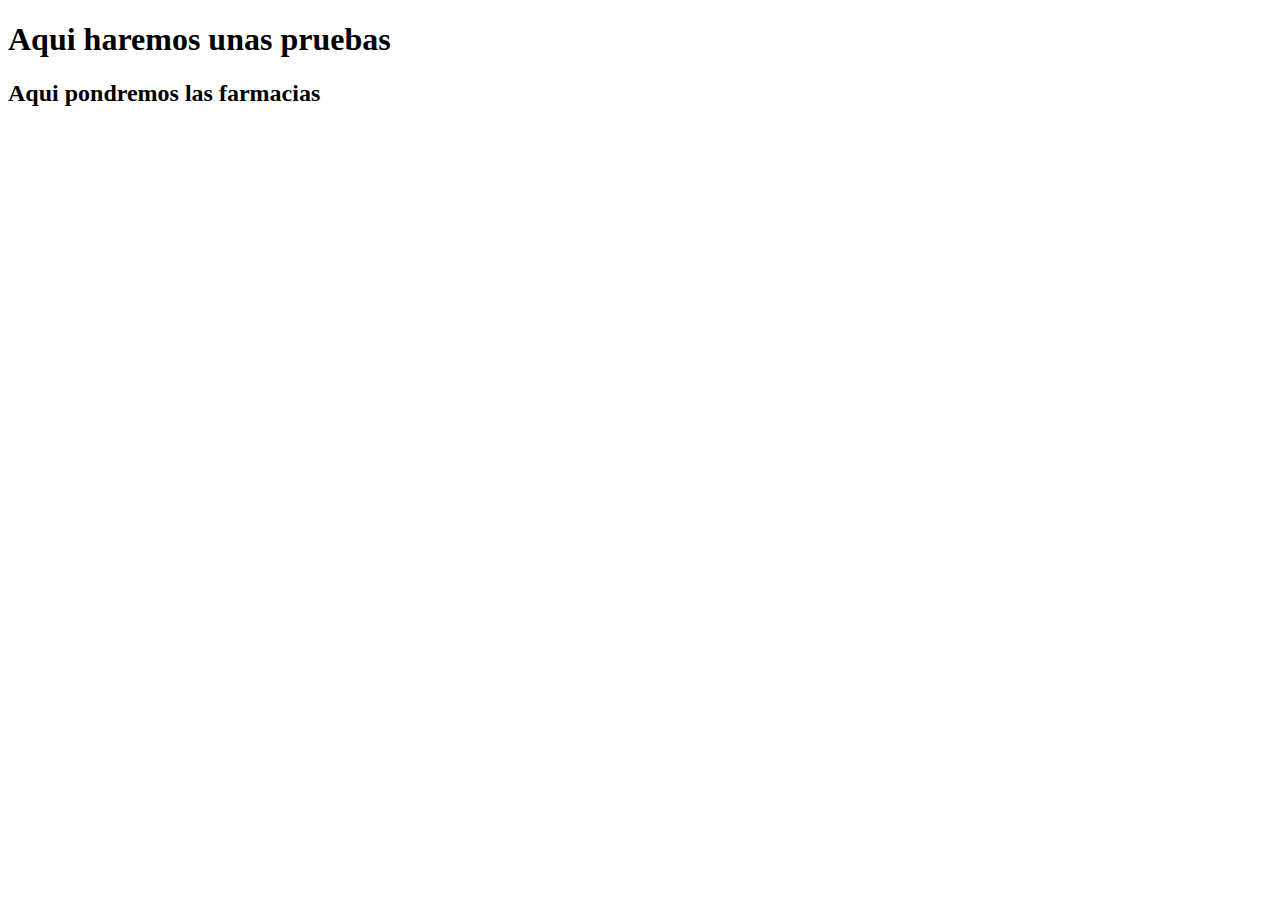
<file: Pruebas/plantilla.html>
<!DOCTYPE html>
<html>

    <head>
        <meta charset="utf-8">
    </head>

    <script src="./Scripts/main.js"></script>

    <body onload="manejadorLoadBody()">
        <h1>Aqui haremos unas pruebas</h1>

        <section id="listaFarmacias">
            <h2>Aqui pondremos las farmacias</h2>
        </section>
    </body>

</html>
</file>
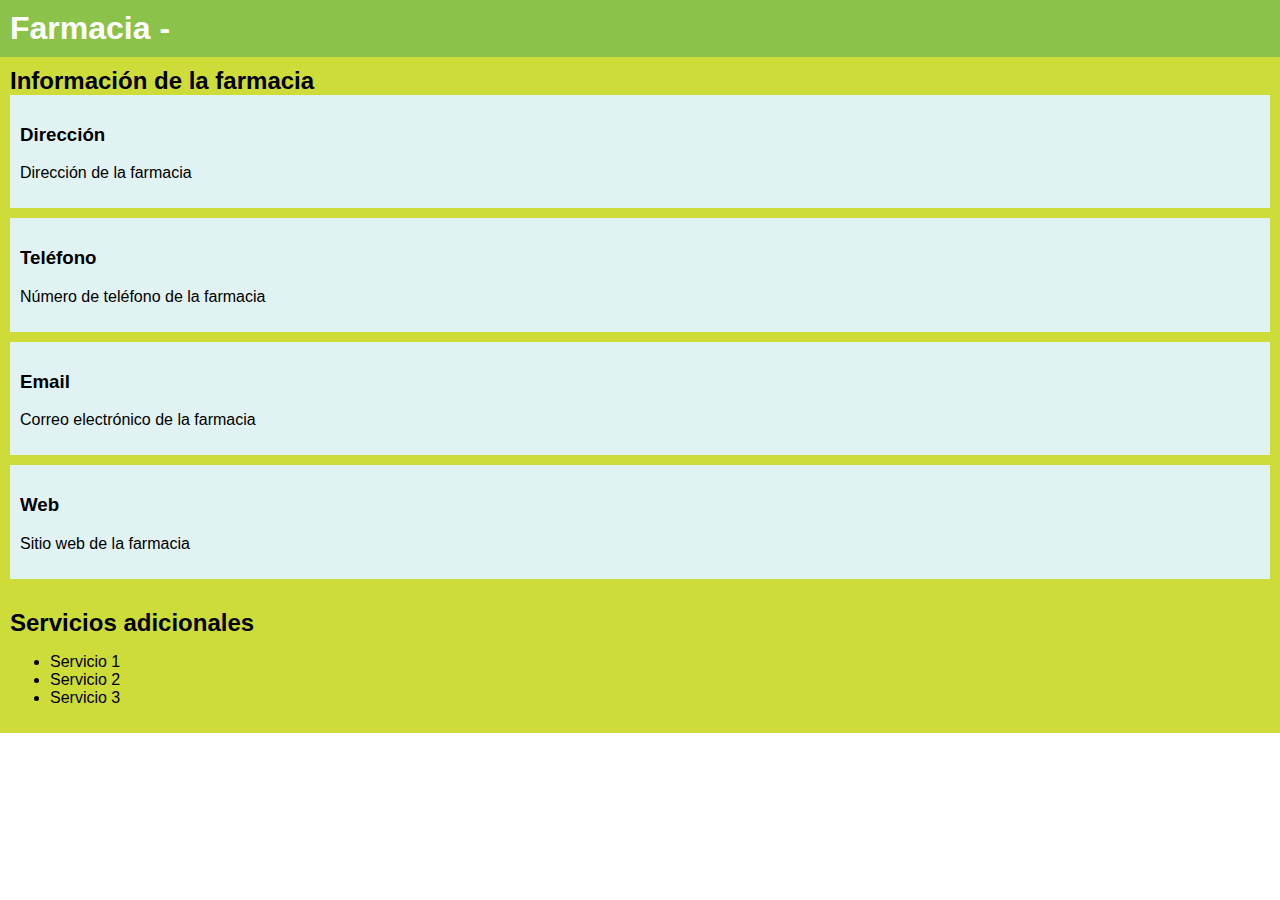
<file: farma_jueves_fin/farma_miercoles/details.html>
<!DOCTYPE html>
<html>
  <head>
    <title>Farmacia - <nombre de la farmacia></title>
    <!--<script src="https://maps.googleapis.com/maps/api/js?key=YOUR_API_KEY"></script>-->
    <link rel="stylesheet" type="text/css" href="./styles/styles_details.css">
    <script src="./scripts/main.js"></script>
  </head>
  <body onload="manejadorLoadDetails()">
    <header>
      <h1>Farmacia - <nombre de la farmacia></h1>
    </header>
    <!--<section id="map-section">
      <div id="map"></div>
      <script>
        //Código para inicializar el mapa y mostrar la ubicación de la farmacia
      </script>
    </section>-->
    <section id="info-section">
      <h2>Información de la farmacia</h2>
      <div class="info-card">
        <h3>Dirección</h3>
        <p>Dirección de la farmacia</p>
      </div>
      <div class="info-card">
        <h3>Teléfono</h3>
        <p>Número de teléfono de la farmacia</p>
      </div>
      <div class="info-card">
        <h3>Email</h3>
        <p>Correo electrónico de la farmacia</p>
      </div>
      <div class="info-card">
        <h3>Web</h3>
        <p>Sitio web de la farmacia</p>
      </div>
    </section>
    <section id="services-section">
      <h2>Servicios adicionales</h2>
      <ul>
        <li>Servicio 1</li>
        <li>Servicio 2</li>
        <li>Servicio 3</li>
      </ul>
    </section>
  </body>
</html>
</file>
<file: farma_jueves_fin/farma_miercoles/styles/styles.css>
body {
    font-family: Arial, sans-serif;
    margin: 0;
  }
  
  header {
    background-color: #8BC34A;
    color: white;
    display: flex;
    align-items: center;
    justify-content: space-between;
    padding: 10px;
  }
  
  header h1 {
    margin: 0;
  }
  
  header nav {
    margin: 0;
  }
  
  header nav a {
    color: white;
    text-decoration: none;
    margin-right: 10px;
  }
  
  #search-section {
    background-color: #CDDC39;
    padding: 10px;
  }
  
  #search-section form {
    display: flex;
    align-items: center;
  }
  
  #search-section label {
    margin-right: 10px;
  }
  
  #search-section input[type="text"] {
    padding: 5px;
  }
  
  #search-section input[type="submit"] {
    background-color: #689F38;
    color: white;
    padding: 5px;
  }
  
  .results-grid {
    display: grid;
    grid-template-columns: repeat(2, 1fr);
    grid-gap: 10px;
  }
  
  .result {
    background-color: #E0F2F1;
    padding: 10px;
  }
  
  .result h2 {
    margin: 0;
  }

  .mas-info {
    cursor:pointer;
  }
</file>
<file: Practica Navidad/estiloscontacto.css>
html{
    color: black;
    font-family: Arial, Helvetica, sans-serif;
}

header{
    text-align: center;
}

body{
    background-color: lightsalmon;
}

.informacion{
    border: 2px solid black;
    border-radius: 5px;
    background-color: lightslategray;
}

ul {
    list-style-type: none;
    margin: 0;
    padding: 0;
    overflow: hidden;
    background-color: darkslategray;
}
  
li {
    float: left;
}
  
li a {
    display: block;
    color: white;
    text-align: center;
    padding: 14px 16px;
    text-decoration: none;
}
  
li a:hover{
    background-color: #111;
}

.img{
    width: auto;
    height: 250px;
}

.formulario{
    padding: 10px;
    width: auto;
    height: auto;
    border: 2px solid black;
    border-radius: 5px;
    background-color: lightslategray;
}
</file>
<file: Practica Navidad/estilosjuegos.css>
html{
    color: black;
    font-family: Arial, Helvetica, sans-serif;
    text-align: center;
}

body{
    background-color: lightsalmon;
}

ul {
    list-style-type: none;
    margin: 0;
    padding: 0;
    overflow: hidden;
    background-color: darkslategray;
}
  
li {
    float: left;
}
  
li a {
    display: block;
    color: white;
    text-align: center;
    padding: 14px 16px;
    text-decoration: none;
}
  
li a:hover{
    background-color: #111;
}

.informacion{
    border: 2px solid black;
    border-radius: 5px;
    background-color: lightslategray;
}

.creacion{
    padding-left: 5px;
    border: 2px solid black;
    border-radius: 5px;
    background-color: lightslategray;
    text-align: justify;
}

.localizaciones {
    text-decoration: none;
}

.localizaciones:hover{
    text-decoration: underline;
}

.juegos{
    text-align: justify;
}

.generacion2{
    border: 2px solid black;
    border-radius: 5px;
    background-color: lightslategray;
    text-align: center;
    font-size: 40px;
}

.hooh{
    border: 2px solid black;
    border-radius: 5px;
    background-color: gold;
    width: auto;
    height: auto;
}
.oro{
    margin-left: 5px;
}
.oroencuentro, .oropelea{
    width: 250px;
    height: 250px;
    margin-left: 5px;
}
.texto1{
    margin-left: 5px;
}

.lugia{
    border: 2px solid black;
    border-radius: 5px;
    background-color: silver;
    width: auto;
    height: auto;
}
.plata{
    margin-left: 5px;
}
.plataencuentro, .platapelea{
    width: 250px;
    height: 250px;
    margin-left: 5px;
}
.texto2{
    margin-left: 5px;
}

.suicune{
    border: 2px solid black;
    border-radius: 5px;
    background-color: lightblue;
    width: auto;
    height: auto;
}
.cristal{
    margin-left: 5px;
}
.cristalencuentro, .cristalpelea{
    width: 250px;
    height: 250px;
    margin-left: 5px;
}
.texto3{
    margin-left: 5px;
}
</file>
<file: Practica Navidad/estilosmovimientos.css>
html{
    color: black;
    font-family: Arial, Helvetica, sans-serif;
    text-align: center;
}

body{
    background-color: lightsalmon;
}

.informacion{
    border: 2px solid black;
    border-radius: 5px;
    background-color: lightslategray;
}

ul {
    list-style-type: none;
    margin: 0;
    padding: 0;
    overflow: hidden;
    background-color: darkslategray;
}
  
li {
    float: left;
}
  
li a {
    display: block;
    color: white;
    text-align: center;
    padding: 14px 16px;
    text-decoration: none;
}

li a:hover{
    background-color: #111;
}

.creacion{
    padding-left: 5px;
    border: 2px solid black;
    border-radius: 5px;
    background-color: lightslategray;
    text-align: justify;
}

.localizaciones {
    text-decoration: none;
}

.localizaciones:hover{
    text-decoration: underline;
}

.juegos1{
    border: 2px solid black;
    border-radius: 5px;
    font-size: 30px;
    background-image: linear-gradient(to right, gold, silver);
}

table{
    margin: 0 auto;
}

td, th{
    border: 1px solid black;
    border-radius: 5px;
    margin: 0 auto;
    background-color: lightslategray;
}

.nivel{
    width: 500px;
}
.mo{
    width: 500px;
}
.mt{
    width: 500px;
}

.juegos2{
    border: 2px solid black;
    border-radius: 5px;
    font-size: 30px;
    background-color: skyblue;
}

.nivel2{
    width: 500px;
}
.mo2{
    width: 500px;
}
.mt2{
    width: 500px;
}
</file>
<file: Practica Navidad/estilosprincipal.css>
html{
    color: black;
    font-family: Arial, Helvetica, sans-serif;
    text-align: center;
}

body{
    background-color: lightsalmon;
}

.informacion{
    border: 2px solid black;
    border-radius: 5px;
    background-color: lightslategray;
}

ul {
    list-style-type: none;
    margin: 0;
    padding: 0;
    overflow: hidden;
    background-color: darkslategray;
}
  
li {
    float: left;
}
  
li a {
    display: block;
    color: white;
    text-align: center;
    padding: 14px 16px;
    text-decoration: none;
}

li a:hover{
    background-color: #111;
}

.titulo{
    border: 2px solid black;
    border-radius: 5px;
    background-color: lightslategray;
}
.texto{
    font-size: 30px;
}

.pokemon{
    border: 2px solid black;
    border-radius: 5px;
    text-align: justify;
    width: auto;
    height: auto;
    padding-left: 5px;
    padding-right: 5px;
    background-color: lightslategray;
}


.imagen{
    border: 2px solid black;
    border-radius: 5px;
    width: 350px;
    height: 350px;
    text-align: left;
    background-color: lightslategray;
}
.fondo{
    border: 2px solid black;
    border-radius: 5px;
    width: 350px;
    height: 350px;  
}

.parrafo2{
    border: 2px solid black;
    border-radius: 5px;
    text-align: justify;
    width: auto;
    height: auto;
    padding-left: 5px;
    padding-right: 5px;
    background-color: lightslategray;
}

.autoria{
    border: 2px solid black;
    border-radius: 5px;
    background-color: lightslategray;
}
</file>
<file: farma_jueves_fin/farma_miercoles/styles/styles_details.css>
body {
    font-family: Arial, sans-serif;
    margin: 0;
  }
  
  header {
    background-color: #8BC34A;
    color: white;
    padding: 10px;
  }
  
  header h1 {
    margin: 0;
  }
  
  #map-section {
    height: 300px;
  }
  
  #map {
    height: 100%;
  }
  
  #info-section {
    background-color: #CDDC39;
    padding: 10px;
  }
  
  #info-section h2 {
    margin: 0;
  }
  
  .info-card {
    padding: 10px;
    margin-bottom: 10px;
    background-color: #E0F2F1;
  }
  
  #services-section {
    background-color: #CDDC39;
    padding: 10px;
  }
  
  #services-section h2 {
    margin: 0;
  }
</file>
